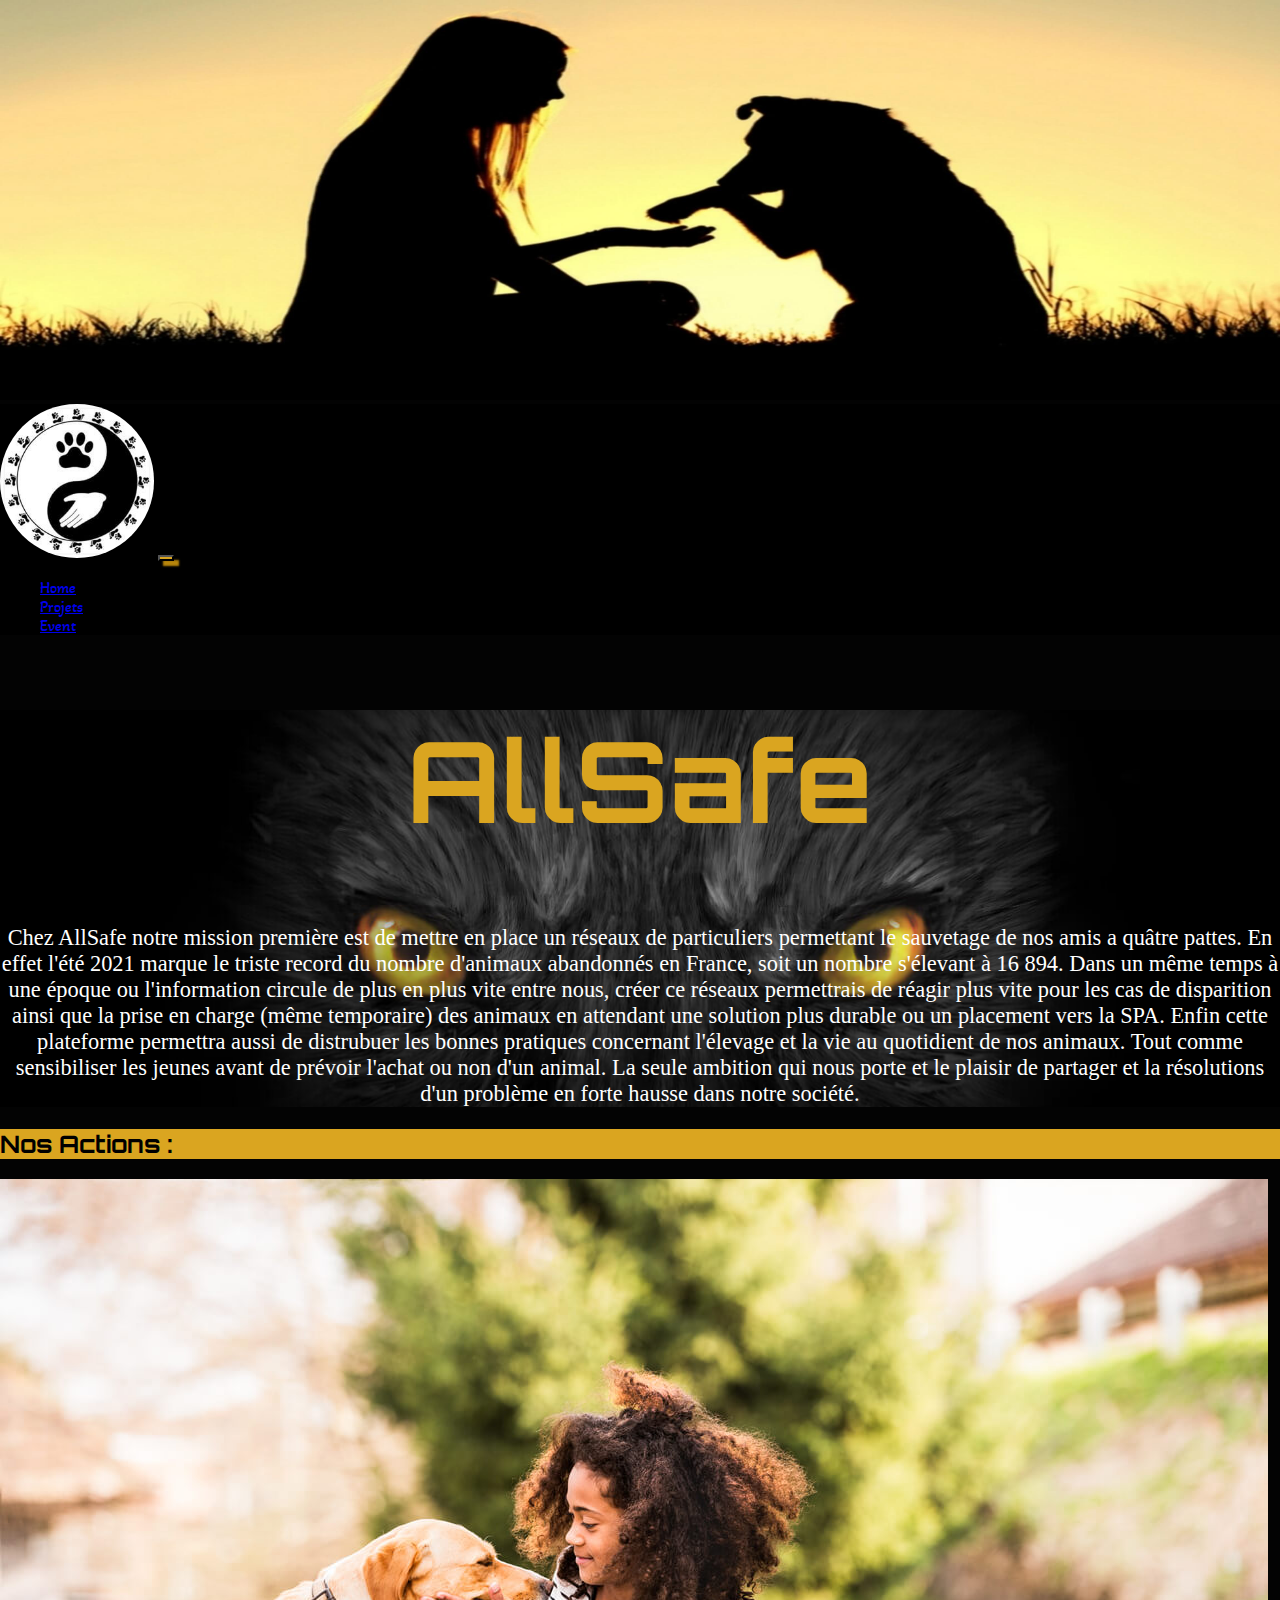
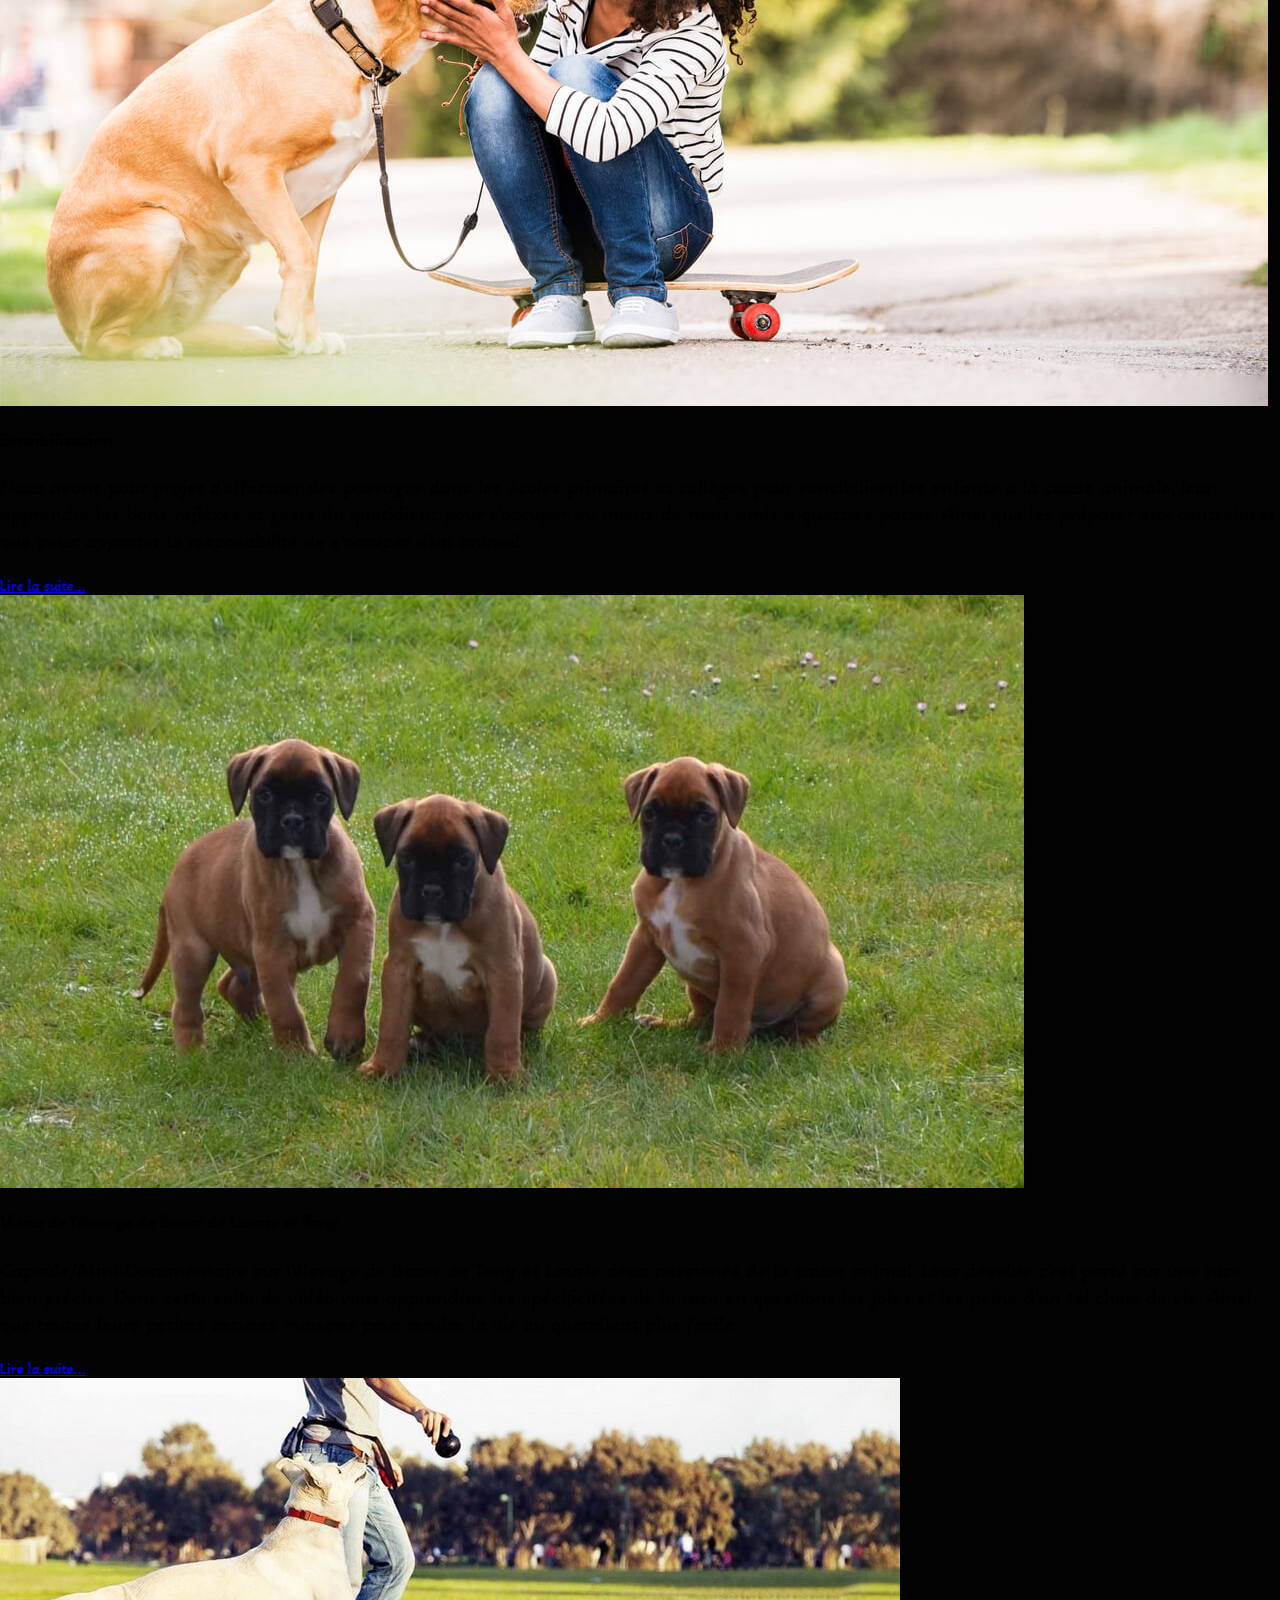
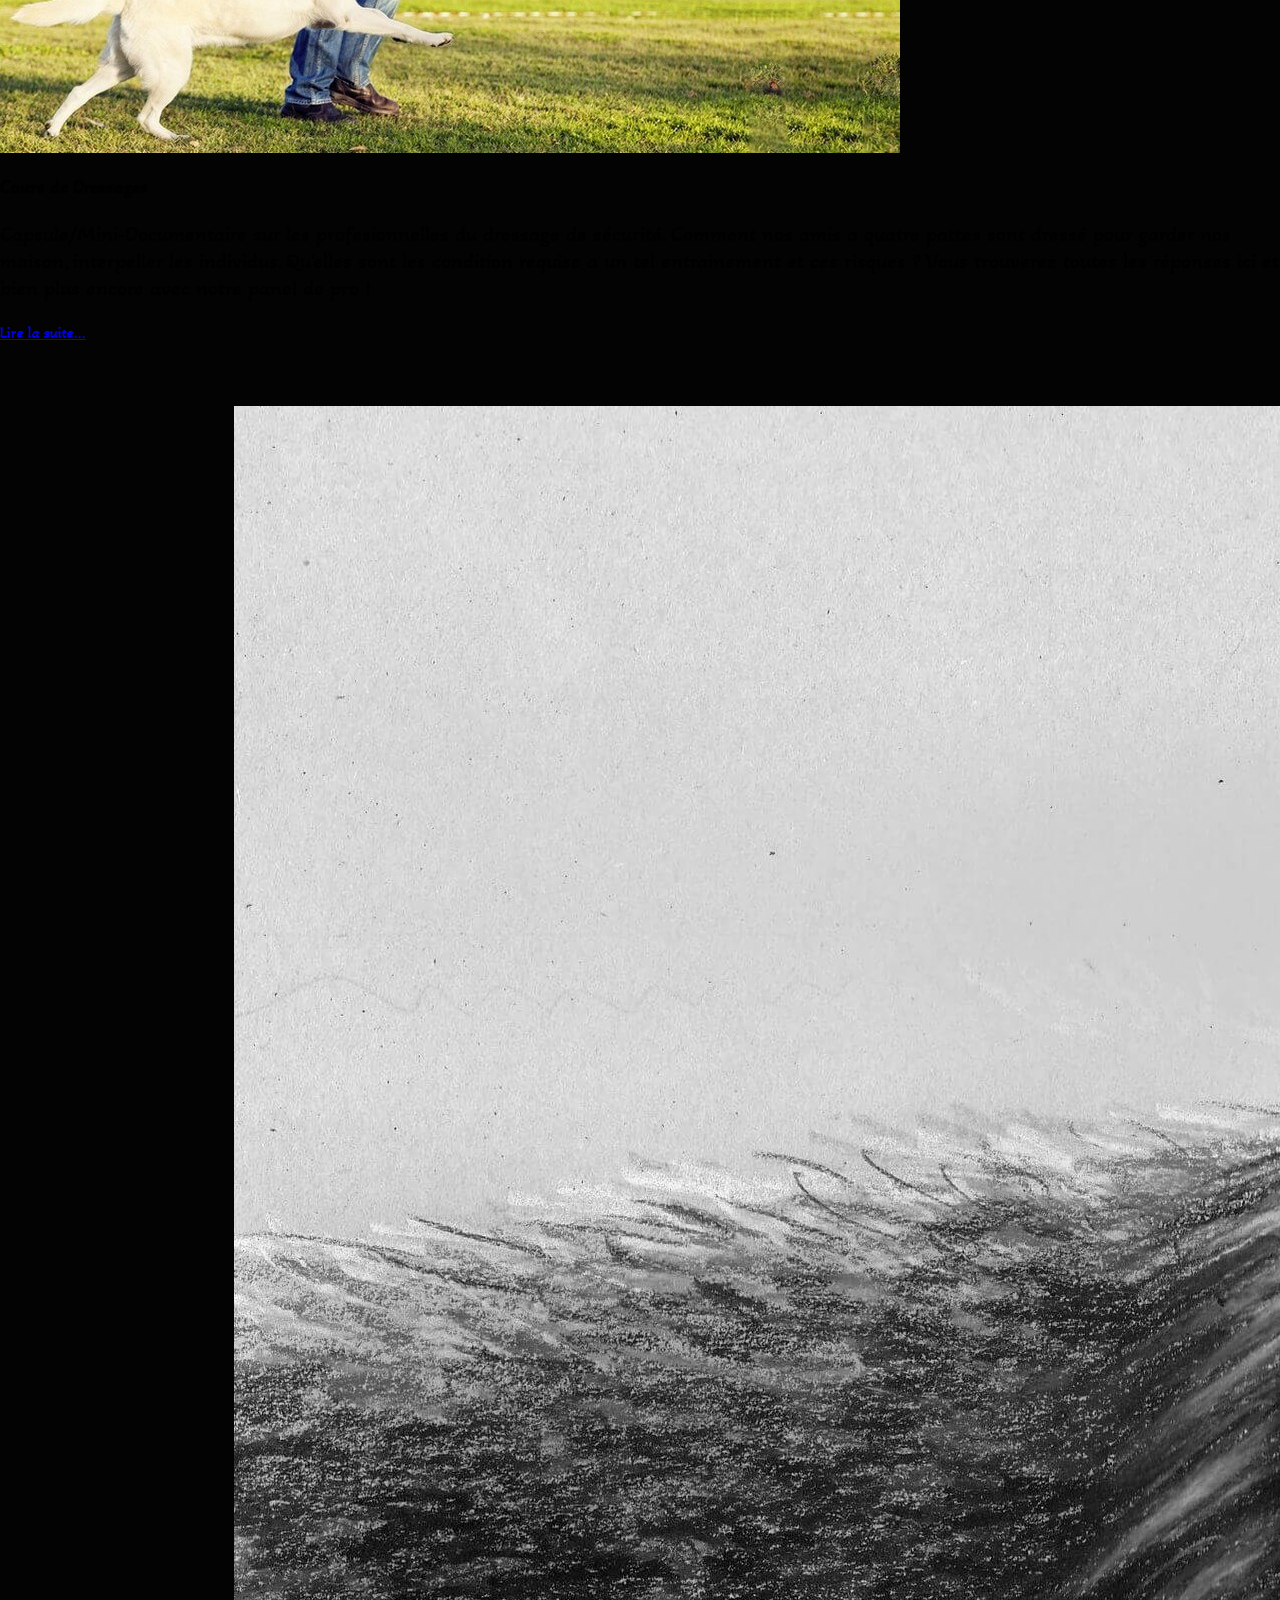
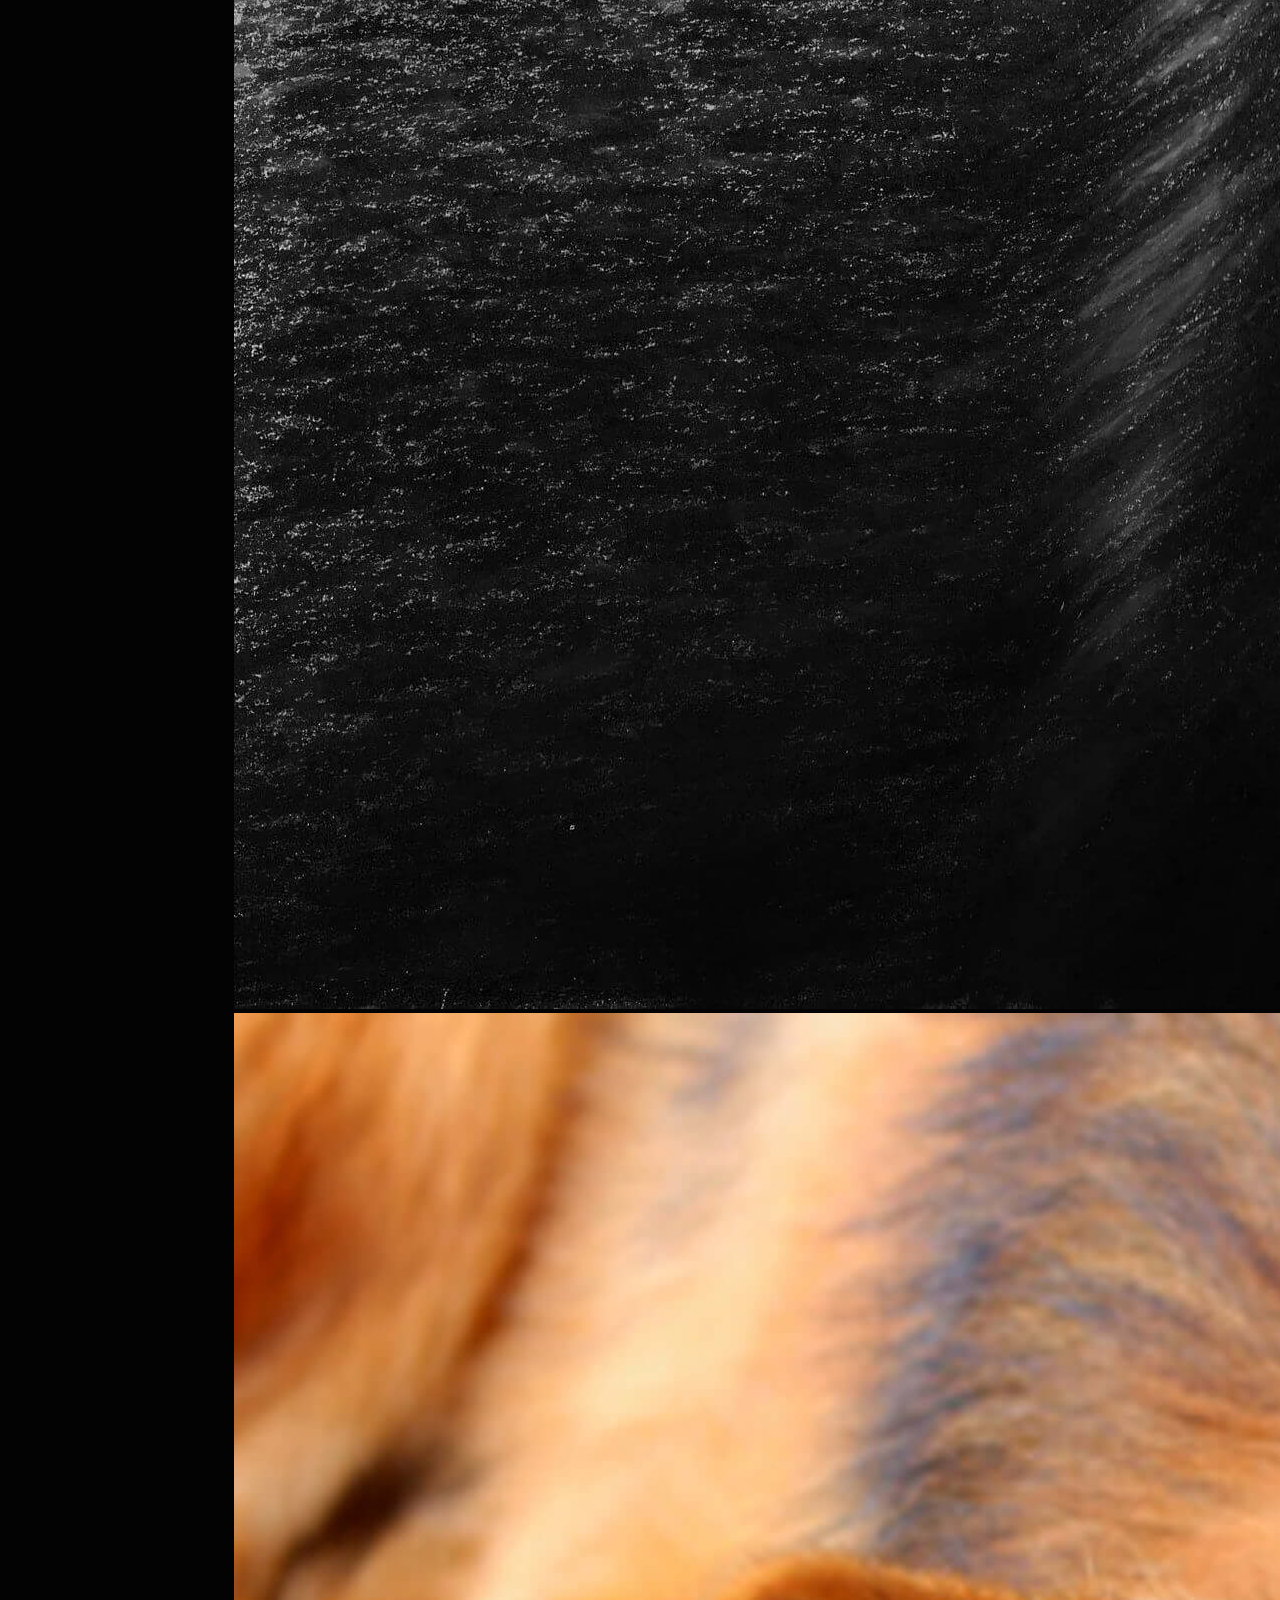
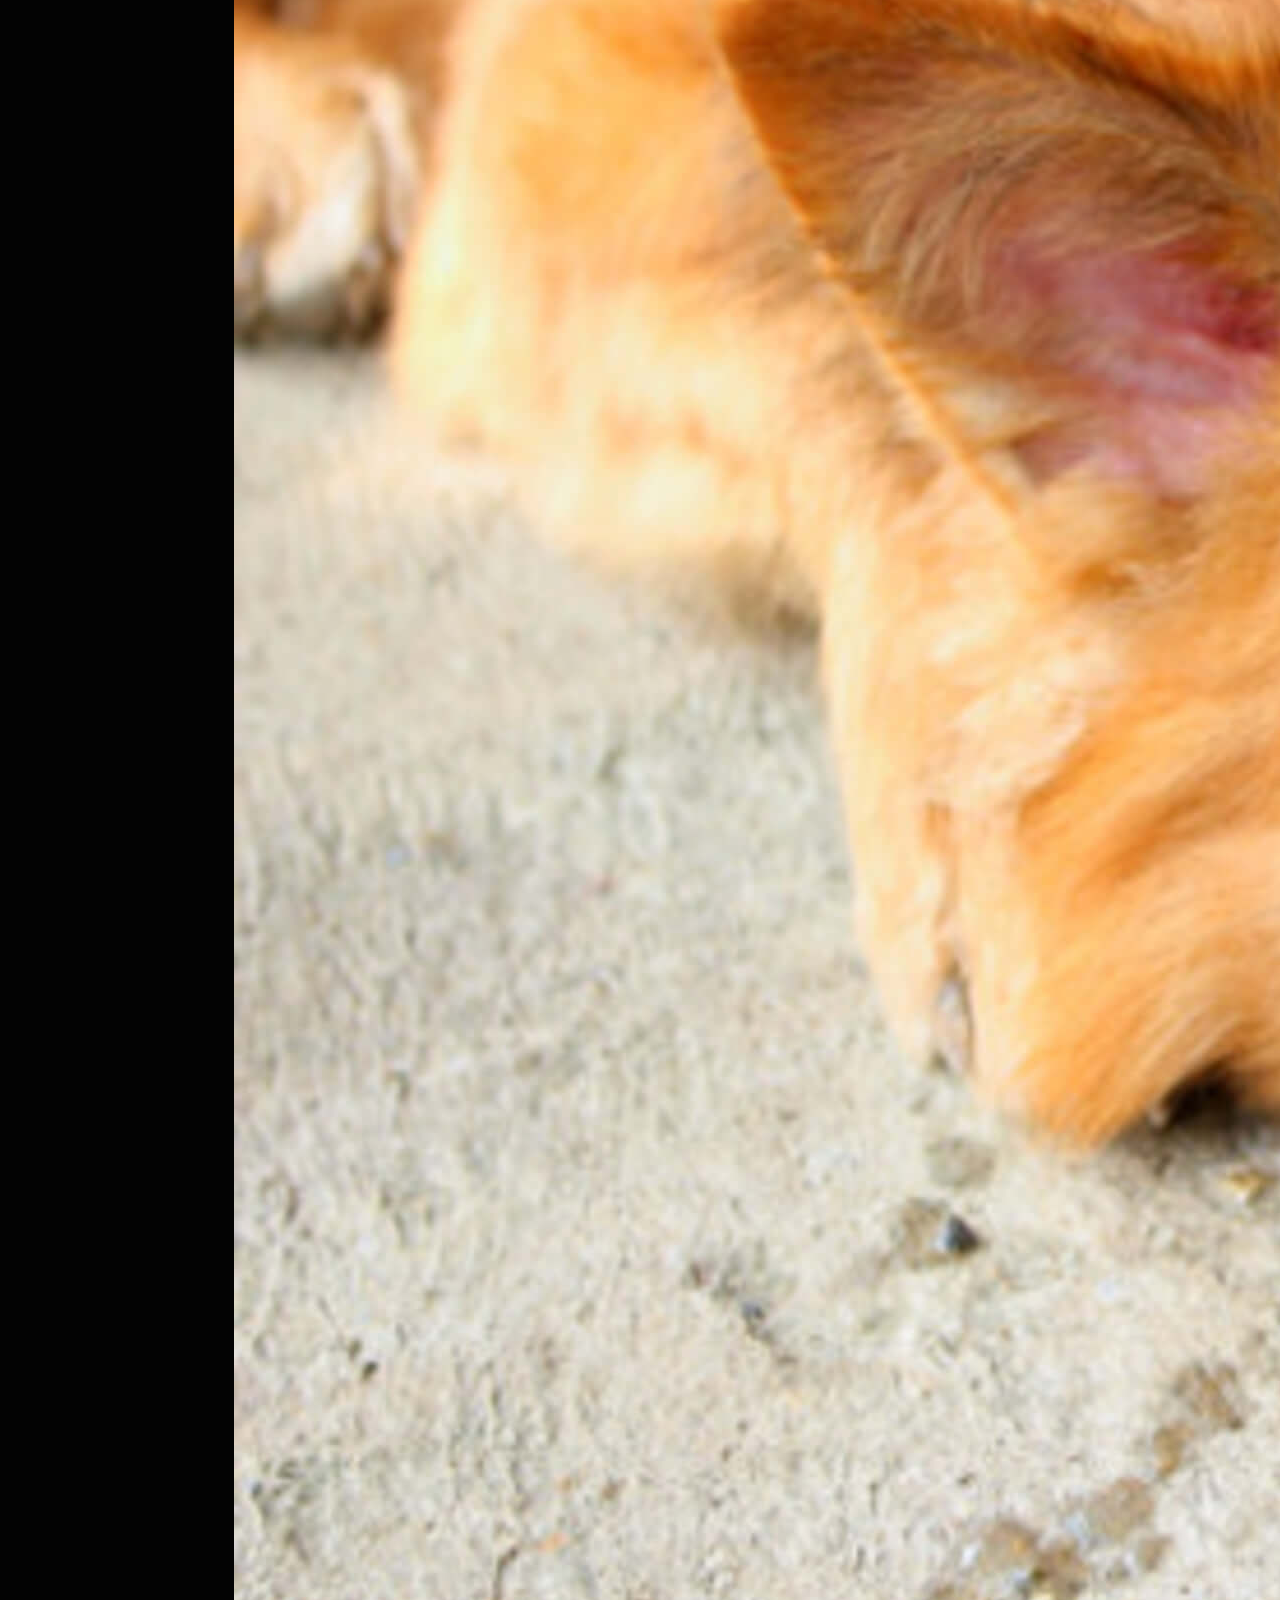
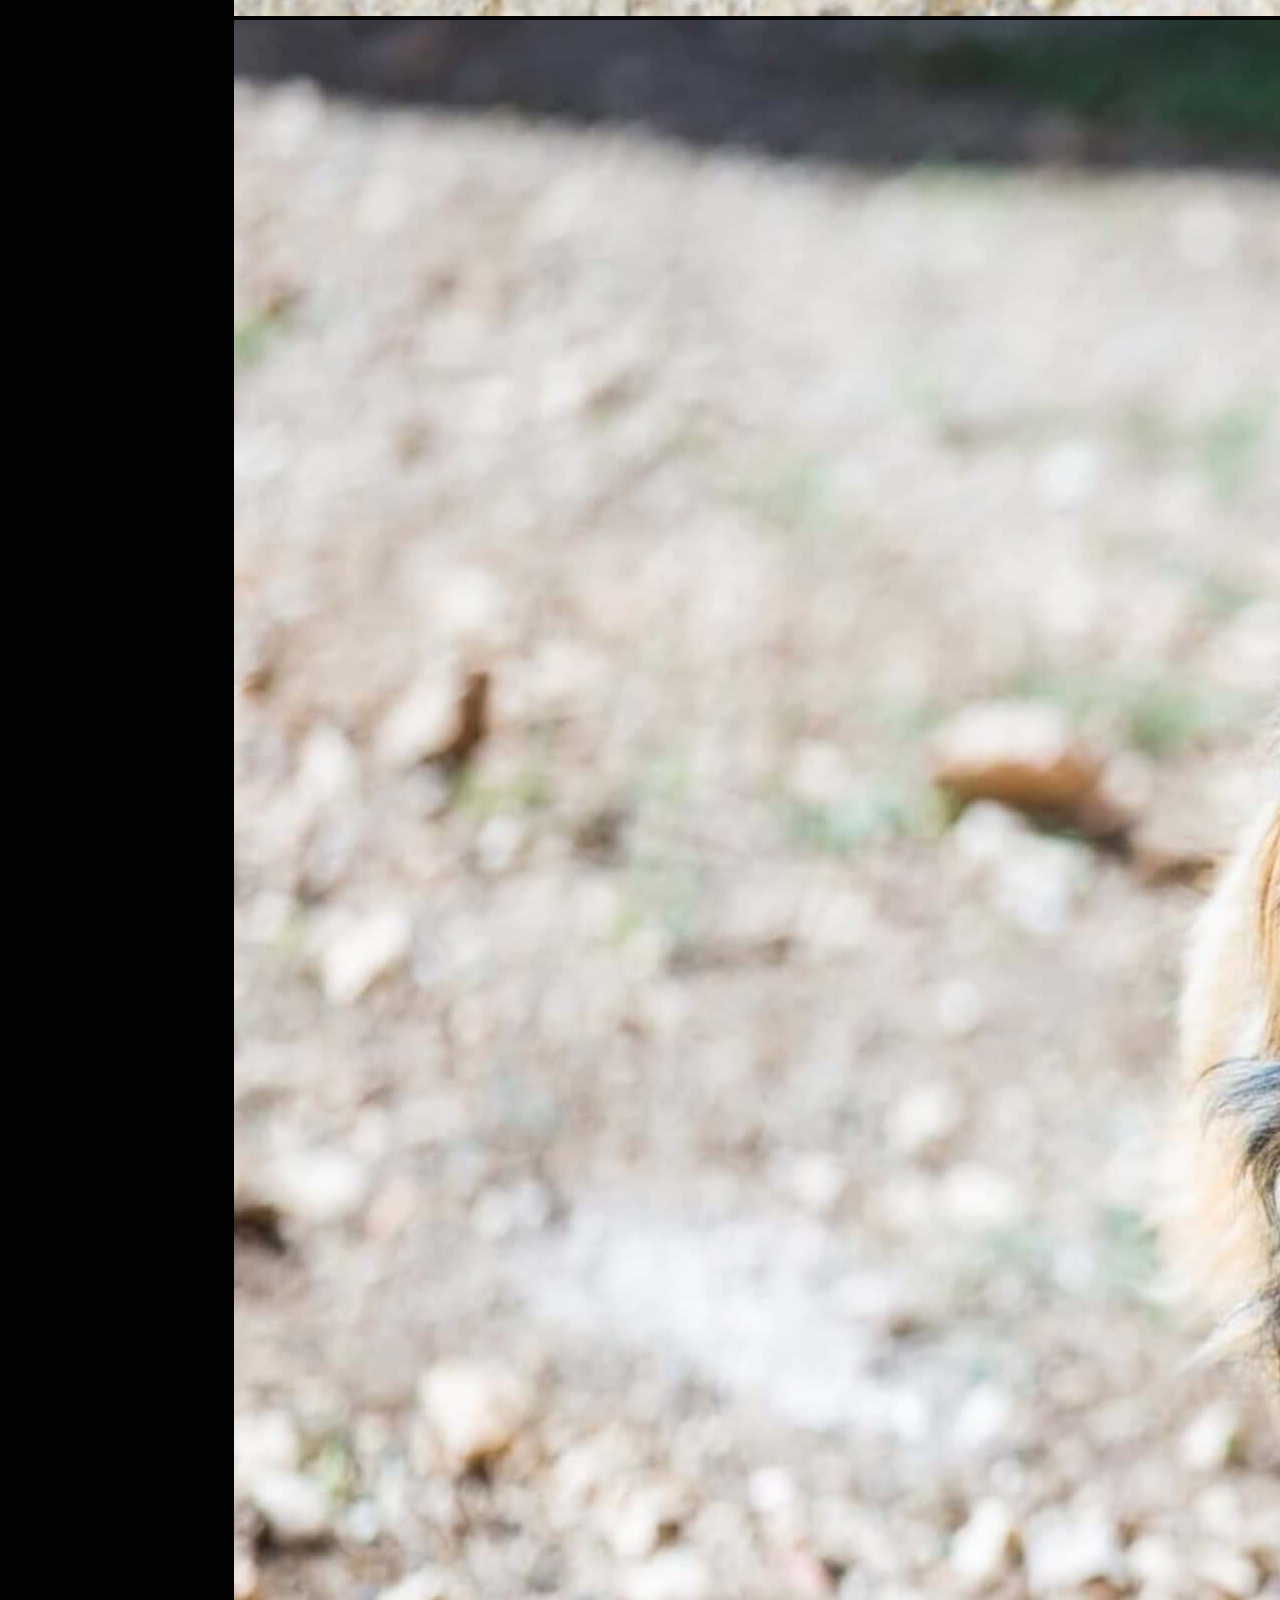
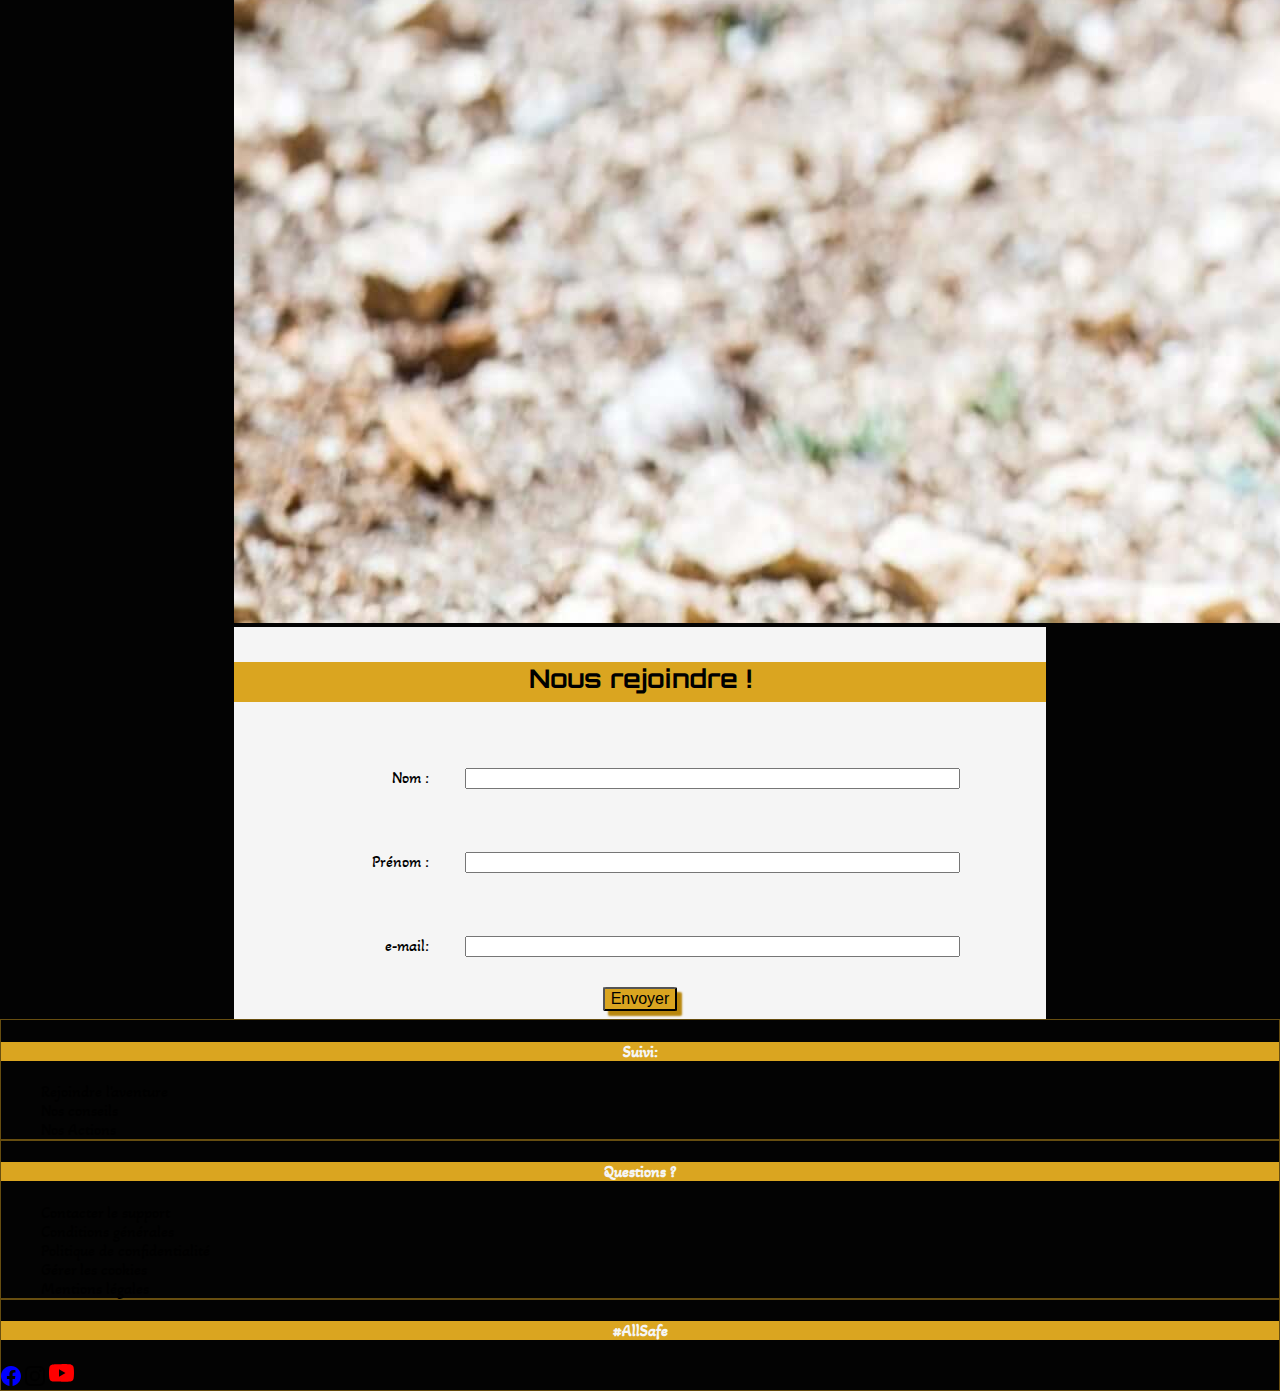
<file: index.html>
<!DOCTYPE html>
<html lang="fr">

<head>
    <meta charset="UTF-8">
    <meta http-equiv="X-UA-Compatible" content="IE=edge">
    <meta name="viewport" content="width=device-width, initial-scale=1.0">
    <title>AllSafe Associtiation</title>
    <meta name="description" content="Association de protection et mise en relation de particuliers pour la gestion des animaux de compagnie">
    <link href="https://cdn.jsdelivr.net/npm/bootstrap@5.1.3/dist/css/bootstrap.min.css" rel="stylesheet" integrity="sha384-1BmE4kWBq78iYhFldvKuhfTAU6auU8tT94WrHftjDbrCEXSU1oBoqyl2QvZ6jIW3" crossorigin="anonymous">
    <link href="style.css" rel="stylesheet" type="text/css">
</head>
<body>
    <header class="rounded-bottom m-0 p-0">
        <img class="banner rounded-top" src="img/bannière.jpg" alt="Photo">
            <nav class="navbar navbar-dark pt-1 mt-0 navbar-expand-lg rounded-bottom navStyle fixed-top">
                <div class="logo d-flex m-1">
                    <img src="img/logo1.jpg" alt="logo" class="rounded-circle">
                    <button type="button" class="navbar-toggler m-1" data-bs-toggle="collapse"
                        data-bs-target="#navbarNavDropDown" aria-controls="navbarNavDropDown" aria-expanded="false"
                        aria-label="Toggle navigation">
                        <span class="navbar-toggler-icon"></span>
                    </button>
                </div>
            <div class="collapse navbar-collapse" data-target="navbar-collaspe" data-toggle="collapse"
                id="navbarNavDropDown">
                <ul class="navbar-nav  text-center">
                    <li class="nav-item">
                        <a href="#" class="nav-link active">Home</a>
                    </li>
                    <li class="nav-item">
                        <a href="Participation.html" class="nav-link">Projets</a>
                    </li>
                    <li class="nav-item">
                        <a href="Event.html" class="nav-link">Event</a>
                    </li>
                </ul>
            </div>
        </nav>
    </header>
    <div class="d-flex justify-content-center">
        <main class="col-md-8 rounded">
            <div class="bg-light intro rounded p-2">
                <h1>AllSafe</h1>
                <p>Chez AllSafe notre mission première est de mettre en place un réseaux de particuliers permettant le
                    sauvetage de nos amis a quâtre pattes.
                    En effet l'été 2021 marque le triste record du nombre d'animaux abandonnés en France, soit un nombre
                    s'élevant à 16 894.
                    Dans un même temps à une époque ou l'information circule de plus en plus vite entre nous, créer ce
                    réseaux permettrais de réagir plus vite
                    pour les cas de disparition ainsi que la prise en charge (même temporaire) des animaux en attendant
                    une solution plus durable ou un placement
                    vers la SPA. Enfin cette plateforme permettra aussi de distrubuer les bonnes pratiques concernant
                    l'élevage et la vie au quotidient de nos animaux.
                    Tout comme sensibiliser les jeunes avant de prévoir l'achat ou non d'un animal. La seule ambition
                    qui nous porte et le plaisir de partager et la
                    résolutions d'un problème en forte hausse dans notre société.
                </p>
            </div>
            <h2 class="text-center">Nos Actions :</h2>
            <div>
                <div class="card m-2 p-0">
                    <img src="img/enfant_et_chien.jpg" alt="enfant" class="card-img-top" style="min-height: auto">
                    <div class="card-body">
                        <h3 class="card-title">Sensibilisation</h3>
                        <p>Nous avons pour projet d'effectuer des passages dans les écoles primaires et collèges pour
                            sensibiliser
                            les enfants a la cause animale, leur apprendre les bons reflèxes et geste du quotidient pour
                            s'occuper
                            au mieux de nous amis a quattres pattes. Ainsi que les préparer aux contraintes que peux
                            apporter la resposabilité de s'occuper d'un animal.
                        </p>
                        <a href="#" class="btn bg-warning">Lire la suite...</a>
                    </div>
                </div>
            </div>
            <div>
                <div class="card m-2">
                    <img src="img/boxer.jpg" alt="Boxer" class="card-img-top">
                    <div class="card-body">
                        <h3 class="card-title">Visite de l'élevage de Boxer de Laurie et Tony</h3>
                        <p>Capsule/Mini-Documentaire sur l'élevage de Boxer de Tony et Laurie deux passionés de la cause
                            animal.
                            Leur dévolue c'est porté sur une race bien précise.
                            Dans cette suite de vidéo vous apprendrez les spécificitées de la race en questions les
                            joies et les peine d'un tel choix de vie.
                            Ainsi que toutes leurs petites astuces maisons pour rendre la vie au quotidient plus facile
                        </p>
                        <a href="#" class="btn bg-warning">Lire la suite...</a>
                    </div>
                </div>
            </div>
            <div>
                <div class="card ms-2 me-2">
                    <img src="img/dressage-chien.jpg" alt="dressage" class="card-img-top">
                    <div class="card-body">
                        <h3 class="card-title">Cours de Dressages</h3>
                        <p>Capsule/Mini-Documentaire sur les profesionnelles du dressage de sécurité.
                            Comment nos amis a quatre pattes sont dressé pour garder nos maison, interpeller les
                            individus.
                            Qu'elles sont les condition requise a un tel entrainement et ces risques ?
                            Vous trouverez toutes les réponses ici et bien plus encore avec notre panel de pro !
                        </p>
                        <a href="#" class="btn bg-warning">Lire la suite...</a>
                    </div>
                </div>
            </div>
        </main>
    </div>
    </div>
    <div class="backForm">
        <div id="carouselExampleFade" class="carousel slide carousel-fade" data-bs-ride="carousel">
            <div class="carousel-inner">
                <div class="carousel-item active">
                    <img src="img/blackwolf.jpg" class="d-block w-100" alt="...">
                </div>
                <div class="carousel-item">
                    <img src="img/chien-triste.jpg" class="d-block w-100" alt="...">
                </div>
                <div class="carousel-item">
                    <img src="img/chienspa.jpg" class="d-block w-100" alt="...">
                </div>
            </div>
        </div>
        <div class="formulaire">
            <h4>Nous rejoindre !</h4>
            <form action="/rejoindre-AllSafe" method="post">
                <div>
                    <label for="name">Nom :</label>
                    <input type="text" id="name" name="user_name">
                </div>
                <div>
                    <label for="name">Prénom :</label>
                    <input type="text" id="name" name="user_name">
                </div>
                <div>
                    <label for="mail">e-mail:</label>
                    <input type="email" id="mail" name="user_mail">
                </div>
                <div class="nousRejoindre">
                    <button>Envoyer</button>
                </div>
            </form>
        </div>
    </div>
    <footer class="bg-light pt-2 pb-0 d-flex text-center">
        <div class="col-4">
            <h4>Suivi:</h4>
            <ul>
                <li>
                    <a href="#">Rejoindre l'aventure</a>
                </li>
                <li>
                    <a href="#">Nos conseils</a>
                </li>
                <li>
                    <a href="#">Nos Actions</a>
                </li>
            </ul>
        </div>
        <div class="col-4">
            <h4>Questions ?</h4>
            <ul>
                <li>
                    <a href="#">Contacter le support</a>
                </li>
                <li>
                    <a href="#">Conditions générales</a>
                </li>
                <li>
                    <a href="#">Politique de confidentialité</a>
                </li>
                <li>
                    <a href="#">Gérer les cookies</a>
                </li>
                <li>
                    <a href="#">Mentions légales</a>
                </li>
            </ul>
        </div>
        <div class="col-4">
            <h4>#AllSafe</h4>
            <a href="#">
                <svg xmlns="http://www.w3.org/2000/svg" width="20" height="20" fill="blue" class="bi bi-facebook" viewBox="0 0 16 16"><path d="M16 8.049c0-4.446-3.582-8.05-8-8.05C3.58 0-.002 3.603-.002 8.05c0 4.017 2.926 7.347 6.75 7.951v-5.625h-2.03V8.05H6.75V6.275c0-2.017 1.195-3.131 3.022-3.131.876 0 1.791.157 1.791.157v1.98h-1.009c-.993 0-1.303.621-1.303 1.258v1.51h2.218l-.354 2.326H9.25V16c3.824-.604 6.75-3.934 6.75-7.951z" /></svg>
            </a>
            <a href="#">
                <svg xmlns="http://www.w3.org/2000/svg" width="20" height="20" fill="currentColor" class="bi bi-instagram" viewBox="0 0 16 16"><path d="M8 0C5.829 0 5.556.01 4.703.048 3.85.088 3.269.222 2.76.42a3.917 3.917 0 0 0-1.417.923A3.927 3.927 0 0 0 .42 2.76C.222 3.268.087 3.85.048 4.7.01 5.555 0 5.827 0 8.001c0 2.172.01 2.444.048 3.297.04.852.174 1.433.372 1.942.205.526.478.972.923 1.417.444.445.89.719 1.416.923.51.198 1.09.333 1.942.372C5.555 15.99 5.827 16 8 16s2.444-.01 3.298-.048c.851-.04 1.434-.174 1.943-.372a3.916 3.916 0 0 0 1.416-.923c.445-.445.718-.891.923-1.417.197-.509.332-1.09.372-1.942C15.99 10.445 16 10.173 16 8s-.01-2.445-.048-3.299c-.04-.851-.175-1.433-.372-1.941a3.926 3.926 0 0 0-.923-1.417A3.911 3.911 0 0 0 13.24.42c-.51-.198-1.092-.333-1.943-.372C10.443.01 10.172 0 7.998 0h.003zm-.717 1.442h.718c2.136 0 2.389.007 3.232.046.78.035 1.204.166 1.486.275.373.145.64.319.92.599.28.28.453.546.598.92.11.281.24.705.275 1.485.039.843.047 1.096.047 3.231s-.008 2.389-.047 3.232c-.035.78-.166 1.203-.275 1.485a2.47 2.47 0 0 1-.599.919c-.28.28-.546.453-.92.598-.28.11-.704.24-1.485.276-.843.038-1.096.047-3.232.047s-2.39-.009-3.233-.047c-.78-.036-1.203-.166-1.485-.276a2.478 2.478 0 0 1-.92-.598 2.48 2.48 0 0 1-.6-.92c-.109-.281-.24-.705-.275-1.485-.038-.843-.046-1.096-.046-3.233 0-2.136.008-2.388.046-3.231.036-.78.166-1.204.276-1.486.145-.373.319-.64.599-.92.28-.28.546-.453.92-.598.282-.11.705-.24 1.485-.276.738-.034 1.024-.044 2.515-.045v.002zm4.988 1.328a.96.96 0 1 0 0 1.92.96.96 0 0 0 0-1.92zm-4.27 1.122a4.109 4.109 0 1 0 0 8.217 4.109 4.109 0 0 0 0-8.217zm0 1.441a2.667 2.667 0 1 1 0 5.334 2.667 2.667 0 0 1 0-5.334z" /></svg>
            </a>
            <a href="#">
                <svg xmlns="http://www.w3.org/2000/svg" width="25" height="25" fill="red" class="bi bi-youtube" viewBox="0 0 16 16"><path d="M8.051 1.999h.089c.822.003 4.987.033 6.11.335a2.01 2.01 0 0 1 1.415 1.42c.101.38.172.883.22 1.402l.01.104.022.26.008.104c.065.914.073 1.77.074 1.957v.075c-.001.194-.01 1.108-.082 2.06l-.008.105-.009.104c-.05.572-.124 1.14-.235 1.558a2.007 2.007 0 0 1-1.415 1.42c-1.16.312-5.569.334-6.18.335h-.142c-.309 0-1.587-.006-2.927-.052l-.17-.006-.087-.004-.171-.007-.171-.007c-1.11-.049-2.167-.128-2.654-.26a2.007 2.007 0 0 1-1.415-1.419c-.111-.417-.185-.986-.235-1.558L.09 9.82l-.008-.104A31.4 31.4 0 0 1 0 7.68v-.123c.002-.215.01-.958.064-1.778l.007-.103.003-.052.008-.104.022-.26.01-.104c.048-.519.119-1.023.22-1.402a2.007 2.007 0 0 1 1.415-1.42c.487-.13 1.544-.21 2.654-.26l.17-.007.172-.006.086-.003.171-.007A99.788 99.788 0 0 1 7.858 2h.193zM6.4 5.209v4.818l4.157-2.408L6.4 5.209z" /></svg>
            </a>
        </div>
    </footer>

<script src="https://cdn.jsdelivr.net/npm/bootstrap@5.1.3/dist/js/bootstrap.bundle.min.js" integrity="sha384-ka7Sk0Gln4gmtz2MlQnikT1wXgYsOg+OMhuP+IlRH9sENBO0LRn5q+8nbTov4+1p" crossorigin="anonymous"></script>
</body>

</html>
</file>
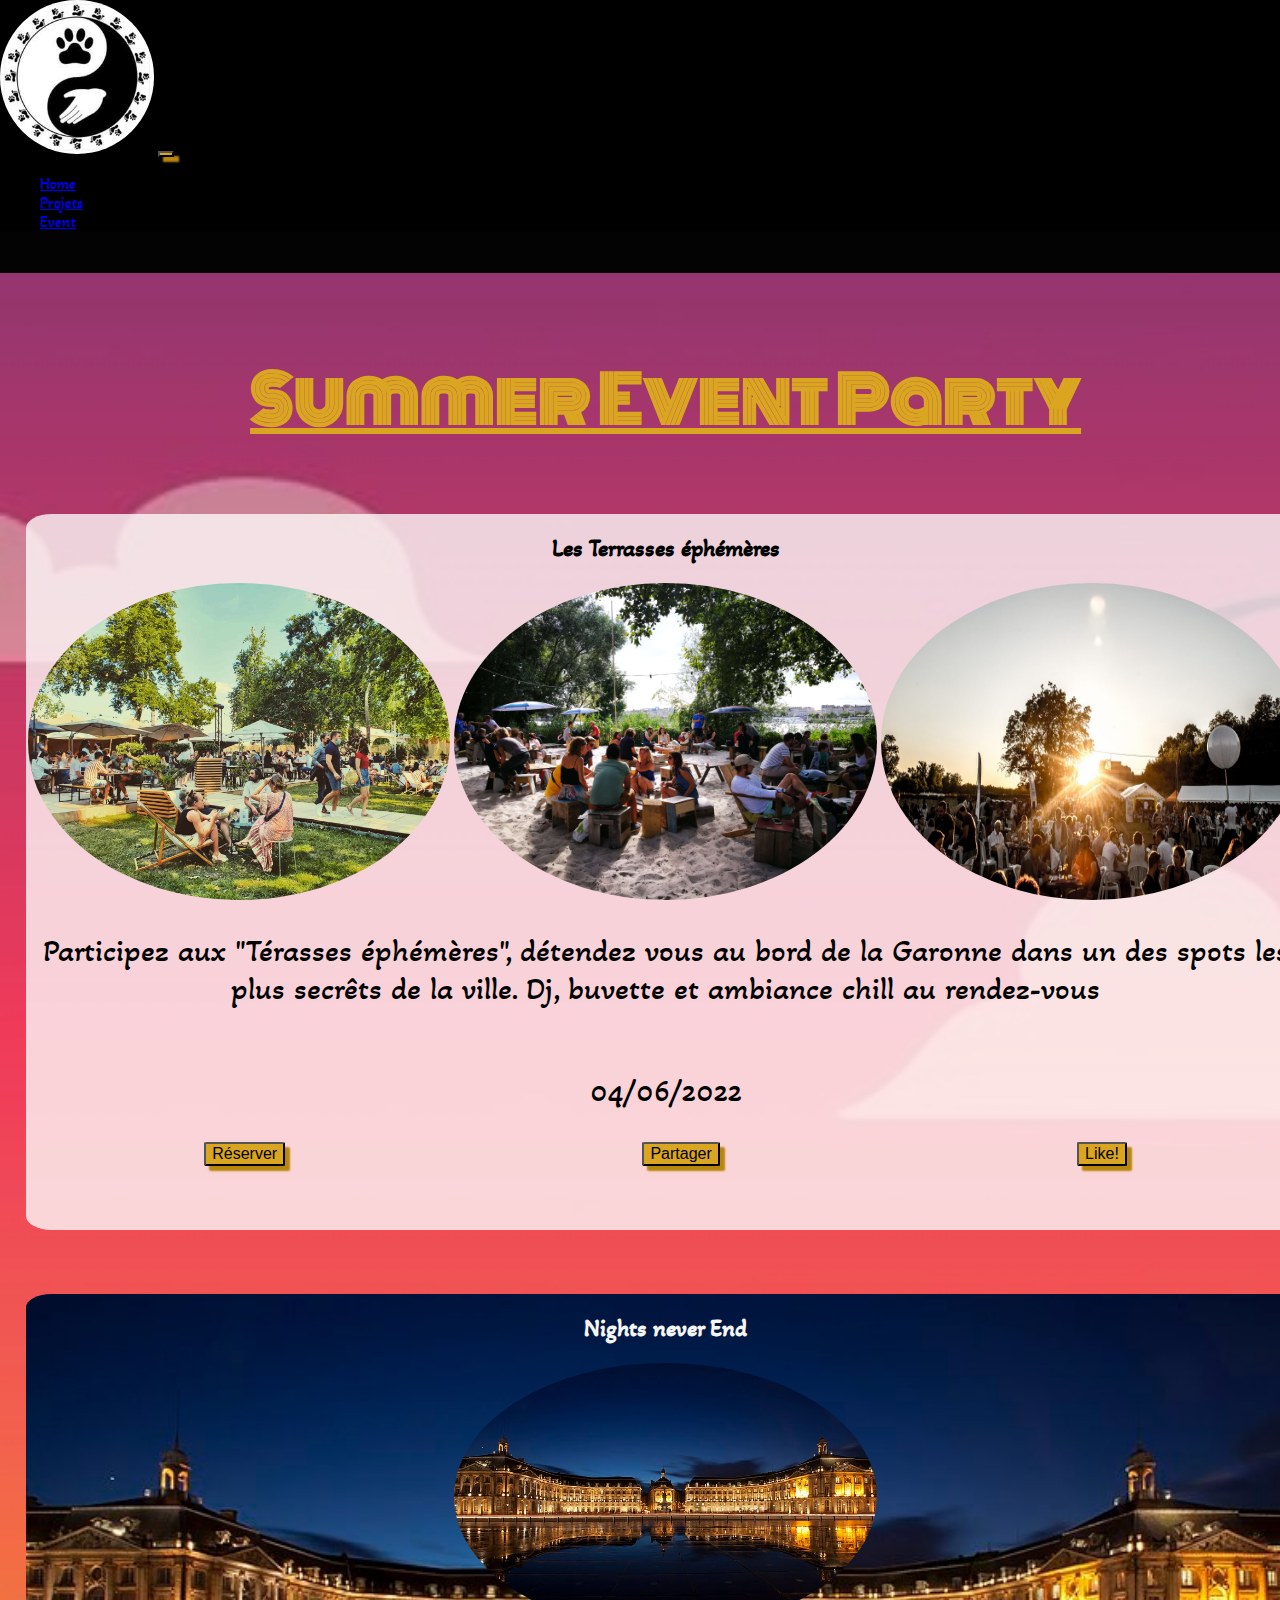
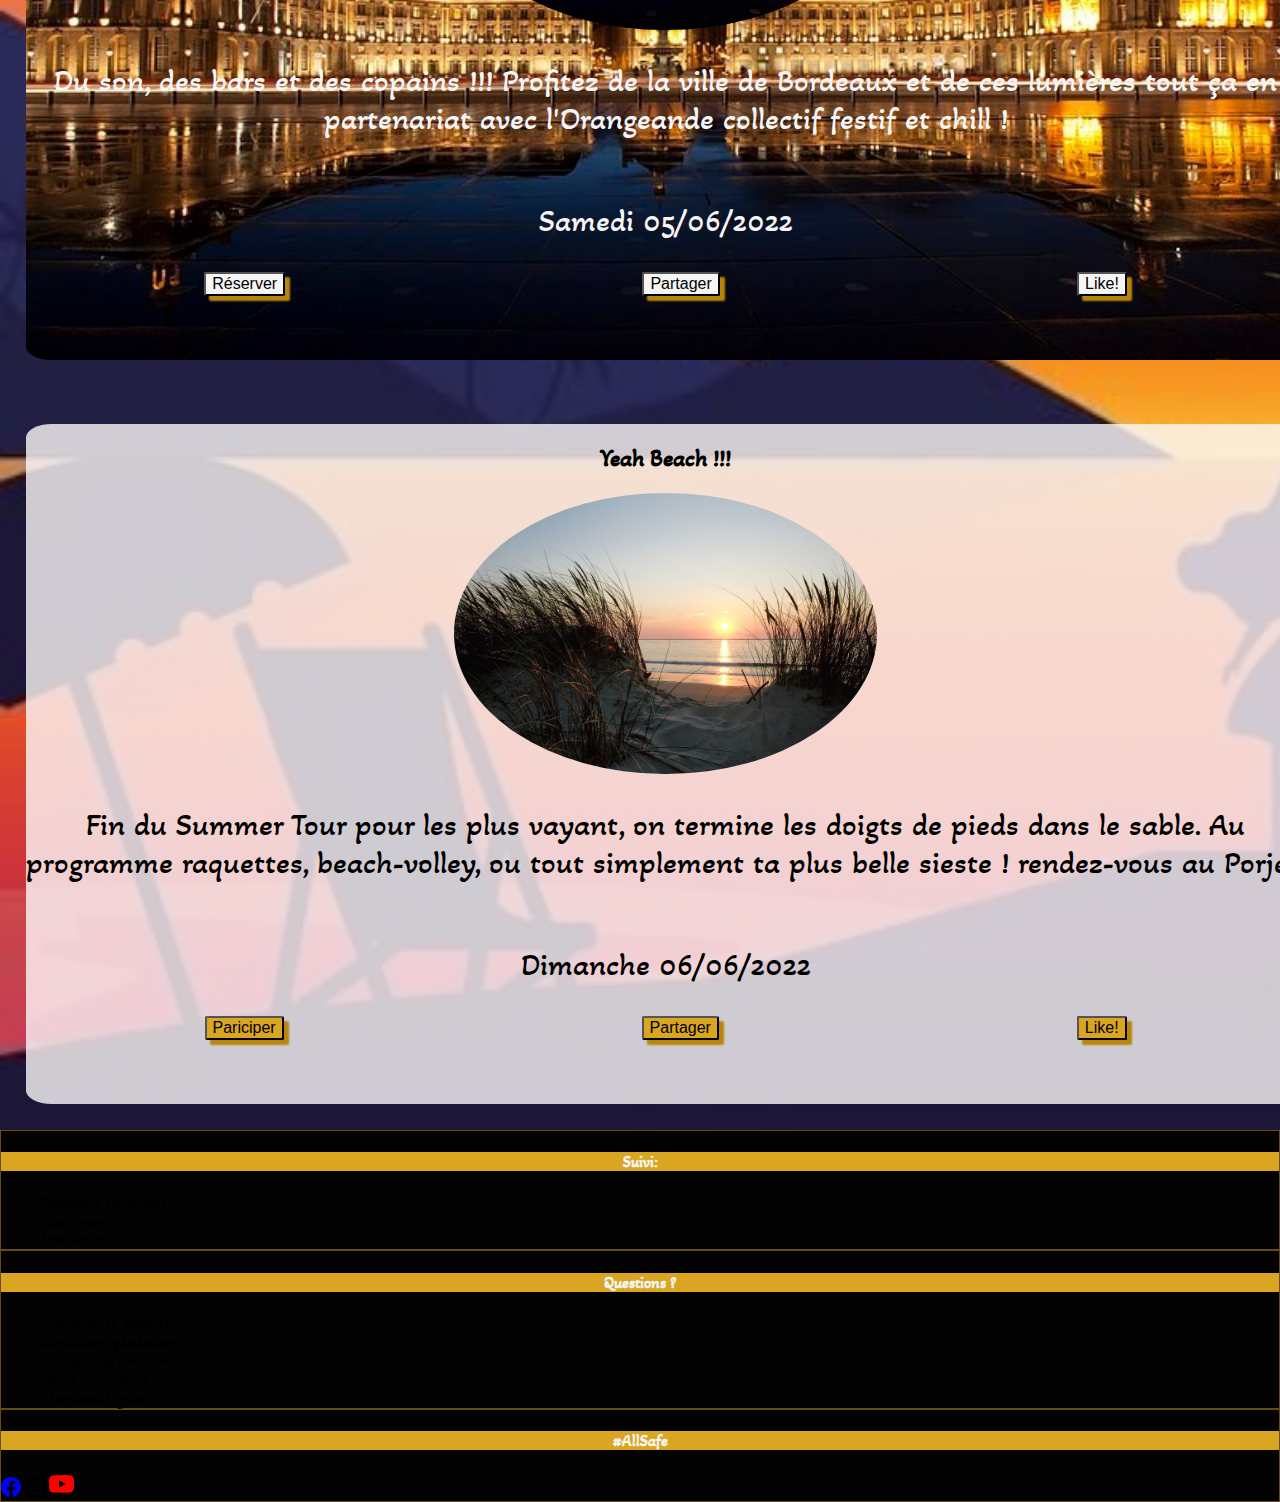
<file: Event.html>
<!DOCTYPE html>
<html lang="fr">

<head>
    <meta charset="UTF-8">
    <meta http-equiv="X-UA-Compatible" content="IE=edge">
    <meta name="viewport" content="width=device-width, initial-scale=1.0">
    <title>AllSafe Association - Nos évenements a venir</title>
    <meta name="description"content="Dans le but de développer notre associations et de vous rencontrer, participez a nos évenements">
    <link href="https://cdn.jsdelivr.net/npm/bootstrap@5.1.3/dist/css/bootstrap.min.css" rel="stylesheet"integrity="sha384-1BmE4kWBq78iYhFldvKuhfTAU6auU8tT94WrHftjDbrCEXSU1oBoqyl2QvZ6jIW3" crossorigin="anonymous">
    <link href="style.css" rel="stylesheet" type="text/css">
</head>
<body>
    <header class="rounded-bottom m-0 p-0">
        <nav class="navbar navbar-dark p-1 mt-0 navbar-expand-lg rounded-bottom navStyle">
            <div class="logo d-flex m-1">
                <img src="img/logo1.jpg" alt="logo" class="rouded-circle">
                <button type="button" class="navbar-toggler m-1" data-bs-toggle="collapse"
                    data-bs-target="#navbarNavDropDown" aria-controls="navbarNavDropDown" aria-expanded="false"
                    aria-label="Toggle navigation">
                    <span class="navbar-toggler-icon"></span>
                </button>
            </div>
            <div class="collapse navbar-collapse" data-target="navbar-collaspe" data-toggle="collapse"
                id="navbarNavDropDown">
                <ul class="navbar-nav  text-center">
                    <li class="nav-item">
                        <a href="index.html" class="nav-link">Home</a>
                    </li>
                    <li class="nav-item">
                        <a href="Participation.html" class="nav-link">Projets</a>
                    </li>
                    <li class="nav-item">
                        <a href="#" class="nav-link active">Event</a>
                    </li>
                </ul>
            </div>
        </nav>
    </header>
    <div class="eventContent">
        <h1>Summer Event Party</h1>
        <div class="eventCards cardNumber1">
            <h2>Les Terrasses éphémères</h2>
            <div class="vitrine">
                <img src="img/summerBdx.jpeg" alt="Bordeaux été">
                <img src="img/barSummer.jpg" alt="Bordeaux bar">
                <img src="img/barSummer2.jpg" alt="Bordeaux bar">
            </div>
            <p>Participez aux "Térasses éphémères", détendez vous au bord de la Garonne dans un des spots les plus secrêts
                de la ville. Dj, buvette et ambiance chill au rendez-vous
            </p>
            <p class="eventDate"><time datetime="2022-06-04">04/06/2022</time></p>
            <div class="eventBuy">
                <button>Réserver</button>
                <button>Partager</button>
                <button>Like!</button>
            </div>
        </div>
        <div class="eventCards cardNumber2">
            <h2>Nights never End</h2>
            <img src="img/summerNight.jpg" alt="Bordeaux Nuit">
            <p>Du son, des bars et des copains !!! Profitez de la ville de Bordeaux et de ces lumières tout ça en
                partenariat avec l'Orangeande collectif festif et chill !
            </p>
            <p class="eventDate"><time datetime="2022-06-05">Samedi 05/06/2022</time></p>
            <div class="eventBuy">
                <button>Réserver</button>
                <button>Partager</button>
                <button>Like!</button>
            </div>
        </div>
        <div class="eventCards cardNumber3">
            <h2>Yeah Beach !!!</h2>
            <img src="img/summerBeach.jpg" alt="Bordeaux Plage">
            <p>Fin du Summer Tour pour les plus vayant, on termine les doigts de pieds dans le sable. Au programme
                raquettes, beach-volley, ou tout simplement ta plus belle sieste ! rendez-vous au Porje !
            </p>
            <p class="eventDate"><time datetime="2022-06-06">Dimanche 06/06/2022</time></p>
            <div class="eventBuy">
                <button>Pariciper</button>
                <button>Partager</button>
                <button>Like!</button>
            </div>
        </div>
    </div>
    <footer class="bg-light pt-2 pb-0 d-flex text-center">
        <div class="col-4">
            <h4>Suivi:</h4>
            <ul>
                <li>
                    <a href="#">Rejoindre l'aventure</a>
                </li>
                <li>
                    <a href="#">Nos conseils</a>
                </li>
                <li>
                    <a href="#">Nos Actions</a>
                </li>
            </ul>
        </div>
        <div class="col-4">
            <h4>Questions ?</h4>
            <ul>
                <li>
                    <a href="#">Contacter le support</a>
                </li>
                <li>
                    <a href="#">Conditions générales</a>
                </li>
                <li>
                    <a href="#">Politique de confidentialité</a>
                </li>
                <li>
                    <a href="#">Gérer les cookies</a>
                </li>
                <li>
                    <a href="#">Mentions légales</a>
                </li>
            </ul>
        </div>
        <div class="col-4">
            <h4>#AllSafe</h4>
            <a href="#">
                <svg xmlns="http://www.w3.org/2000/svg" width="20" height="20" fill="blue" class="bi bi-facebook"
                    viewBox="0 0 16 16">
                    <path
                        d="M16 8.049c0-4.446-3.582-8.05-8-8.05C3.58 0-.002 3.603-.002 8.05c0 4.017 2.926 7.347 6.75 7.951v-5.625h-2.03V8.05H6.75V6.275c0-2.017 1.195-3.131 3.022-3.131.876 0 1.791.157 1.791.157v1.98h-1.009c-.993 0-1.303.621-1.303 1.258v1.51h2.218l-.354 2.326H9.25V16c3.824-.604 6.75-3.934 6.75-7.951z" />
                </svg>
            </a>
            <a href="#">
                <svg xmlns="http://www.w3.org/2000/svg" width="20" height="20" fill="currentColor"
                    class="bi bi-instagram" viewBox="0 0 16 16">
                    <path
                        d="M8 0C5.829 0 5.556.01 4.703.048 3.85.088 3.269.222 2.76.42a3.917 3.917 0 0 0-1.417.923A3.927 3.927 0 0 0 .42 2.76C.222 3.268.087 3.85.048 4.7.01 5.555 0 5.827 0 8.001c0 2.172.01 2.444.048 3.297.04.852.174 1.433.372 1.942.205.526.478.972.923 1.417.444.445.89.719 1.416.923.51.198 1.09.333 1.942.372C5.555 15.99 5.827 16 8 16s2.444-.01 3.298-.048c.851-.04 1.434-.174 1.943-.372a3.916 3.916 0 0 0 1.416-.923c.445-.445.718-.891.923-1.417.197-.509.332-1.09.372-1.942C15.99 10.445 16 10.173 16 8s-.01-2.445-.048-3.299c-.04-.851-.175-1.433-.372-1.941a3.926 3.926 0 0 0-.923-1.417A3.911 3.911 0 0 0 13.24.42c-.51-.198-1.092-.333-1.943-.372C10.443.01 10.172 0 7.998 0h.003zm-.717 1.442h.718c2.136 0 2.389.007 3.232.046.78.035 1.204.166 1.486.275.373.145.64.319.92.599.28.28.453.546.598.92.11.281.24.705.275 1.485.039.843.047 1.096.047 3.231s-.008 2.389-.047 3.232c-.035.78-.166 1.203-.275 1.485a2.47 2.47 0 0 1-.599.919c-.28.28-.546.453-.92.598-.28.11-.704.24-1.485.276-.843.038-1.096.047-3.232.047s-2.39-.009-3.233-.047c-.78-.036-1.203-.166-1.485-.276a2.478 2.478 0 0 1-.92-.598 2.48 2.48 0 0 1-.6-.92c-.109-.281-.24-.705-.275-1.485-.038-.843-.046-1.096-.046-3.233 0-2.136.008-2.388.046-3.231.036-.78.166-1.204.276-1.486.145-.373.319-.64.599-.92.28-.28.546-.453.92-.598.282-.11.705-.24 1.485-.276.738-.034 1.024-.044 2.515-.045v.002zm4.988 1.328a.96.96 0 1 0 0 1.92.96.96 0 0 0 0-1.92zm-4.27 1.122a4.109 4.109 0 1 0 0 8.217 4.109 4.109 0 0 0 0-8.217zm0 1.441a2.667 2.667 0 1 1 0 5.334 2.667 2.667 0 0 1 0-5.334z" />
                </svg>
            </a>
            <a href="#">
                <svg xmlns="http://www.w3.org/2000/svg" width="25" height="25" fill="red" class="bi bi-youtube"
                    viewBox="0 0 16 16">
                    <path
                        d="M8.051 1.999h.089c.822.003 4.987.033 6.11.335a2.01 2.01 0 0 1 1.415 1.42c.101.38.172.883.22 1.402l.01.104.022.26.008.104c.065.914.073 1.77.074 1.957v.075c-.001.194-.01 1.108-.082 2.06l-.008.105-.009.104c-.05.572-.124 1.14-.235 1.558a2.007 2.007 0 0 1-1.415 1.42c-1.16.312-5.569.334-6.18.335h-.142c-.309 0-1.587-.006-2.927-.052l-.17-.006-.087-.004-.171-.007-.171-.007c-1.11-.049-2.167-.128-2.654-.26a2.007 2.007 0 0 1-1.415-1.419c-.111-.417-.185-.986-.235-1.558L.09 9.82l-.008-.104A31.4 31.4 0 0 1 0 7.68v-.123c.002-.215.01-.958.064-1.778l.007-.103.003-.052.008-.104.022-.26.01-.104c.048-.519.119-1.023.22-1.402a2.007 2.007 0 0 1 1.415-1.42c.487-.13 1.544-.21 2.654-.26l.17-.007.172-.006.086-.003.171-.007A99.788 99.788 0 0 1 7.858 2h.193zM6.4 5.209v4.818l4.157-2.408L6.4 5.209z" />
                </svg>
            </a>
        </div>
    </footer>
<script src="https://cdn.jsdelivr.net/npm/bootstrap@5.1.3/dist/js/bootstrap.bundle.min.js"integrity="sha384-ka7Sk0Gln4gmtz2MlQnikT1wXgYsOg+OMhuP+IlRH9sENBO0LRn5q+8nbTov4+1p"crossorigin="anonymous"></script>
</body>
</html>
</file>
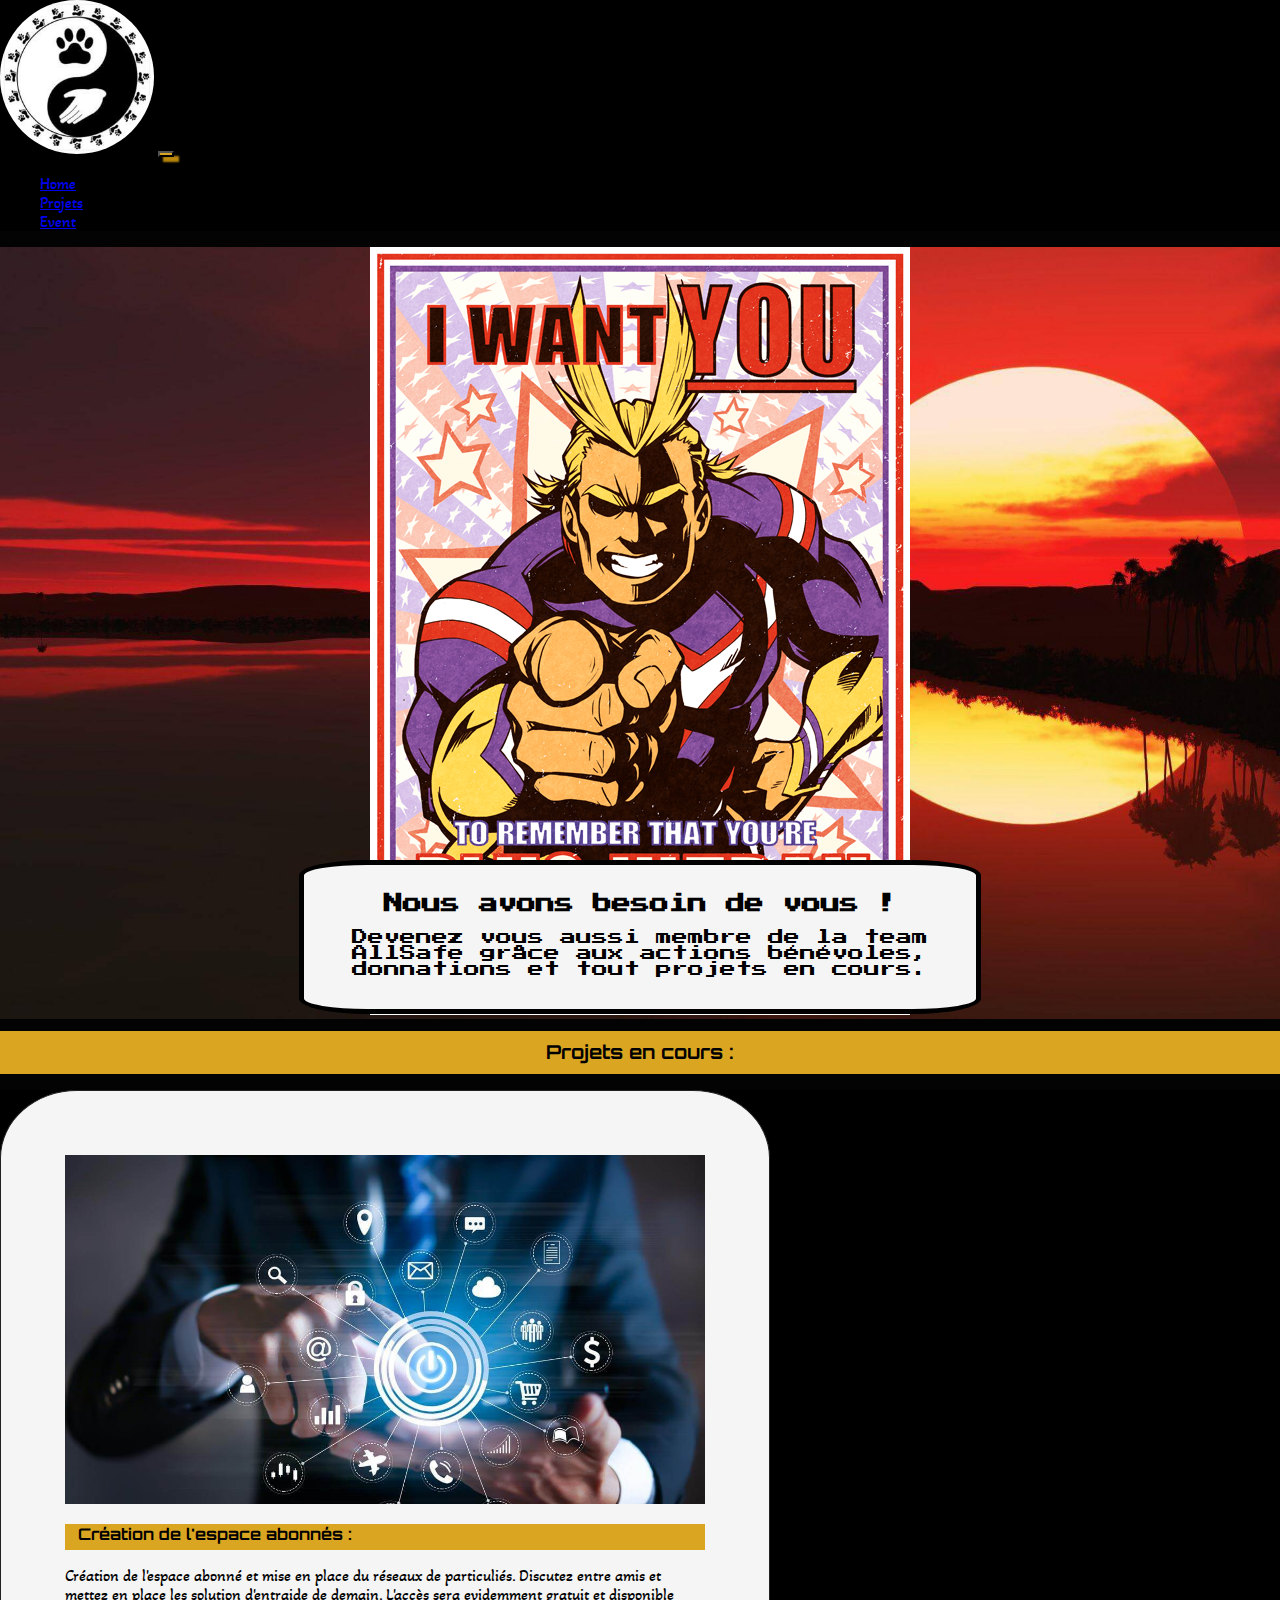
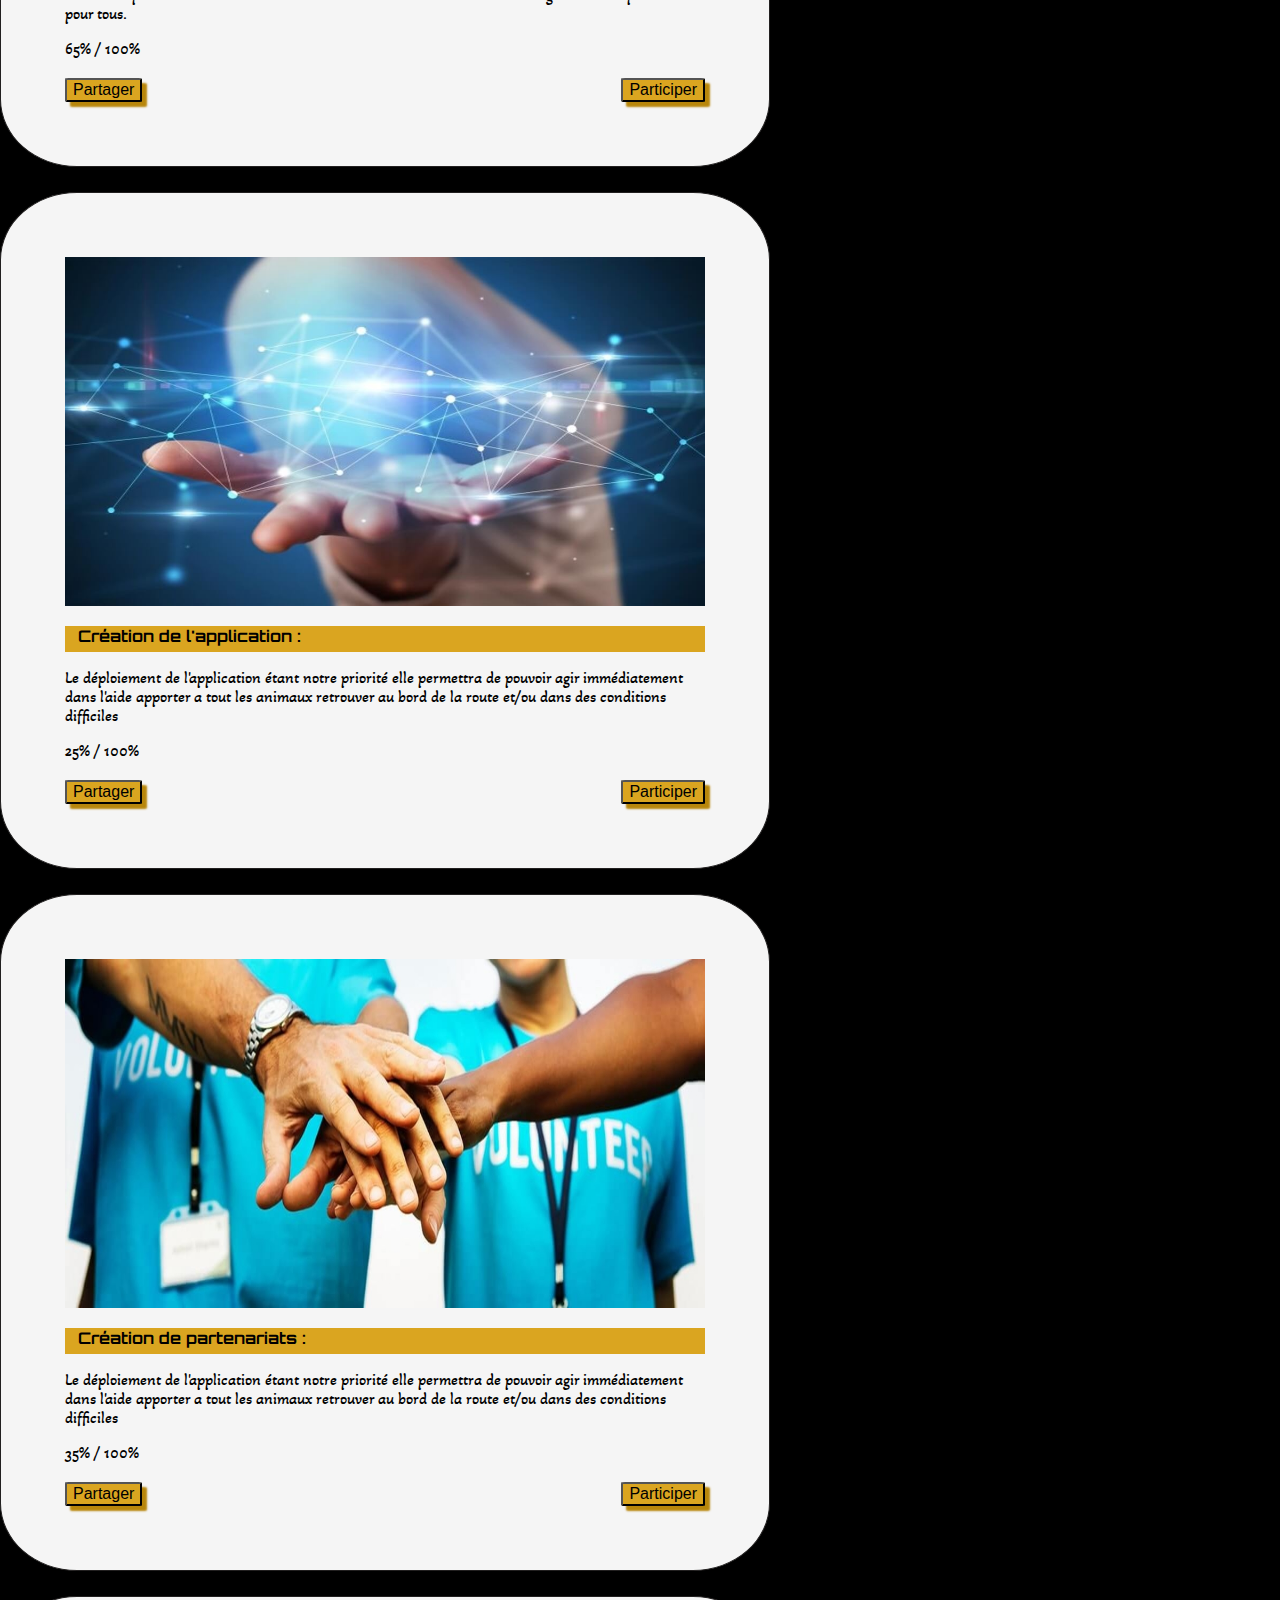
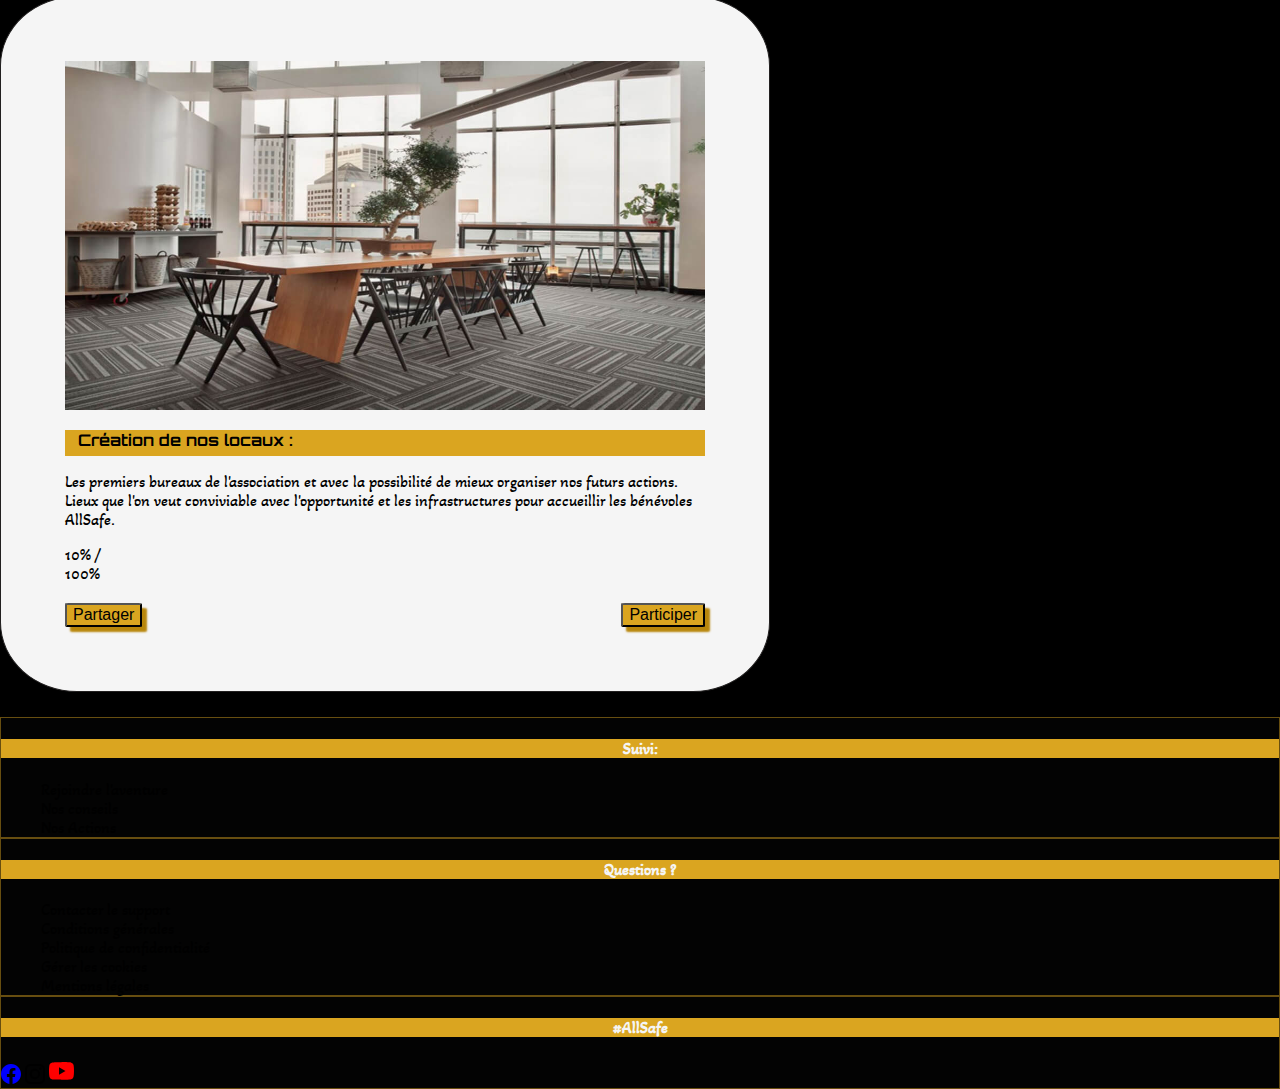
<file: Participation.html>
<!DOCTYPE html>
<html lang="fr">

<head>
    <meta charset="UTF-8">
    <meta http-equiv="X-UA-Compatible" content="IE=edge">
    <meta name="viewport" content="width=device-width, initial-scale=1.0">
    <title>AllSafe Association - Nous rejoindre</title>
    <meta name="description" content="Rejoingnez la team AllSafe et aidez nous a secourir les chiens et chats qu'on a abandonné pour les vacances">
    <link href="https://cdn.jsdelivr.net/npm/bootstrap@5.1.3/dist/css/bootstrap.min.css" rel="stylesheet"
        integrity="sha384-1BmE4kWBq78iYhFldvKuhfTAU6auU8tT94WrHftjDbrCEXSU1oBoqyl2QvZ6jIW3" crossorigin="anonymous">
    <link href="style.css" rel="stylesheet" type="text/css">
</head>
<body>
    <header class="rounded-bottom m-0 p-0">
        <nav class="navbar navbar-dark pt-1 mt-0 navbar-expand-lg rounded-bottom fixed-top navStyle">
            <div class="logo d-flex m-1">
                <img src="img/logo1.jpg" alt="logo" class="rouded-circle">
                <button type="button" class="navbar-toggler m-1" data-bs-toggle="collapse"
                    data-bs-target="#navbarNavDropDown" aria-controls="navbarNavDropDown" aria-expanded="false"
                    aria-label="Toggle navigation">
                    <span class="navbar-toggler-icon"></span>
                </button>
            </div>
            <div class="collapse navbar-collapse" data-target="navbar-collaspe" data-toggle="collapse"
                id="navbarNavDropDown">
                <ul class="navbar-nav  text-center">
                    <li class="nav-item">
                        <a href="index.html" class="nav-link">Home</a>
                    </li>
                    <li class="nav-item">
                        <a href="#" class="nav-link active">Projets</a>
                    </li>
                    <li class="nav-item">
                        <a href="Event.html" class="nav-link">Event</a>
                    </li>
                </ul>
            </div>
        </nav>
    </header>
    <div class="needYou">
        <div >
            <img src="img/allmight.png" alt="allMight">
        </div>
        <div class="speech">
            <h1>Nous avons besoin de vous !</h1>
            <p>Devenez vous aussi membre de la team AllSafe grâce aux actions bénévoles, donnations et tout projets en
                cours.</p>
        </div>
    </div>
    <h2 class="projectTitle">Projets en cours :</h2>
    <main class="projectMain">
        <div class="donationGoal">
            <div class="projectCard">
                <div>
                    <img src="img/link.jpg" alt="linkTheme">
                </div>
                <div>
                    <h3>Création de l'espace abonnés :</h3>
                    <p>Création de l'espace abonné et mise en place du réseaux de particuliés. Discutez
                        entre amis et mettez en place les solution d'entraide de demain. L'accès sera evidemment gratuit
                        et disponible pour tous.
                    </p>
                    <div class="progress">
                        <div role="progressbar"
                            class="progress-bar bg-success progress-bar-striped progress-bar-animated"
                            style="width: 65%" aria-valuenow="65%" aria-valuemin="0%" aria-valuemax="100%">
                            65% / 100%
                        </div>
                    </div>
                    <div class="benevolaButton">
                        <button>Partager</button>
                        <button>Participer</button>
                    </div>
                </div>
            </div>
            <div class="projectCard">
                <div>
                    <img src="img/application.jpg" alt="linkTheme">
                </div>
                <div>
                    <h3>Création de l'application :</h3>
                    <p>Le déploiement de l'application étant notre priorité elle permettra de pouvoir
                        agir immédiatement dans l'aide apporter a tout les animaux retrouver au bord de la route et/ou
                        dans des conditions difficiles
                    </p>
                    <div class="progress">
                        <div role="progressbar"
                            class="progress-bar bg-danger progress-bar-striped progress-bar-animated" style="width: 25%"
                            aria-valuenow="25%" aria-valuemin="0%" aria-valuemax="100%">
                            25% / 100%
                        </div>
                    </div>
                    <div class="benevolaButton">
                        <button>Partager</button>
                        <button>Participer</button>
                    </div>
                </div>
            </div>
            <div class="projectCard">
                <div>
                    <img src="img/association.jpg" alt="linkTheme">
                </div>
                <div>
                    <h3>Création de partenariats :</h3>
                    <p>Le déploiement de l'application étant notre priorité elle permettra de pouvoir
                        agir immédiatement dans l'aide apporter a tout les animaux retrouver au bord de la route et/ou
                        dans des conditions difficiles</p>
                    <div class="progress">
                        <div role="progressbar"
                            class="progress-bar bg-warning progress-bar-striped progress-bar-animated"
                            style="width: 35%" aria-valuenow="35%" aria-valuemin="0%" aria-valuemax="100%">
                            35% / 100%
                        </div>
                    </div>
                    <div class="benevolaButton">
                        <button>Partager</button>
                        <button>Participer</button>
                    </div>
                </div>
            </div>
            <div class="projectCard">
                <div>
                    <img src="img/bureaux.jpg" alt="bureaux">
                </div>
                <div>
                    <h3>Création de nos locaux :</h3>
                    <p>Les premiers bureaux de l'association et avec la possibilité de mieux organiser
                        nos futurs actions. Lieux que l'on veut conviviable avec l'opportunité et les infrastructures
                        pour accueillir les bénévoles AllSafe.
                    </p>
                    <div class="progress">
                        <div role="progressbar"
                            class="progress-bar bg-secondary progress-bar-striped progress-bar-animated" style="width: 10%"
                            aria-valuenow="10%" aria-valuemin="0%" aria-valuemax="100%">
                            10% / 100%
                        </div>
                    </div>
                    <div class="benevolaButton">
                        <button>Partager</button>
                        <button>Participer</button>
                    </div>
                </div>
            </div>
        </div>
    </main>
    <footer class="bg-light pt-2 pb-0 d-flex text-center">
        <div class="col-4">
            <h4>Suivi:</h4>
            <ul>
                <li>
                    <a href="#">Rejoindre l'aventure</a>
                </li>
                <li>
                    <a href="#">Nos conseils</a>
                </li>
                <li>
                    <a href="#">Nos Actions</a>
                </li>
            </ul>
        </div>
        <div class="col-4">
            <h4>Questions ?</h4>
            <ul>
                <li>
                    <a href="#">Contacter le support</a>
                </li>
                <li>
                    <a href="#">Conditions générales</a>
                </li>
                <li>
                    <a href="#">Politique de confidentialité</a>
                </li>
                <li>
                    <a href="#">Gérer les cookies</a>
                </li>
                <li>
                    <a href="#">Mentions légales</a>
                </li>
            </ul>
        </div>
        <div class="col-4">
            <h4>#AllSafe</h4>
            <a href="#">
                <svg xmlns="http://www.w3.org/2000/svg" width="20" height="20" fill="blue" class="bi bi-facebook" viewBox="0 0 16 16"><path d="M16 8.049c0-4.446-3.582-8.05-8-8.05C3.58 0-.002 3.603-.002 8.05c0 4.017 2.926 7.347 6.75 7.951v-5.625h-2.03V8.05H6.75V6.275c0-2.017 1.195-3.131 3.022-3.131.876 0 1.791.157 1.791.157v1.98h-1.009c-.993 0-1.303.621-1.303 1.258v1.51h2.218l-.354 2.326H9.25V16c3.824-.604 6.75-3.934 6.75-7.951z" /></svg>
            </a>
            <a href="#">
                <svg xmlns="http://www.w3.org/2000/svg" width="20" height="20" fill="currentColor" class="bi bi-instagram" viewBox="0 0 16 16"><path d="M8 0C5.829 0 5.556.01 4.703.048 3.85.088 3.269.222 2.76.42a3.917 3.917 0 0 0-1.417.923A3.927 3.927 0 0 0 .42 2.76C.222 3.268.087 3.85.048 4.7.01 5.555 0 5.827 0 8.001c0 2.172.01 2.444.048 3.297.04.852.174 1.433.372 1.942.205.526.478.972.923 1.417.444.445.89.719 1.416.923.51.198 1.09.333 1.942.372C5.555 15.99 5.827 16 8 16s2.444-.01 3.298-.048c.851-.04 1.434-.174 1.943-.372a3.916 3.916 0 0 0 1.416-.923c.445-.445.718-.891.923-1.417.197-.509.332-1.09.372-1.942C15.99 10.445 16 10.173 16 8s-.01-2.445-.048-3.299c-.04-.851-.175-1.433-.372-1.941a3.926 3.926 0 0 0-.923-1.417A3.911 3.911 0 0 0 13.24.42c-.51-.198-1.092-.333-1.943-.372C10.443.01 10.172 0 7.998 0h.003zm-.717 1.442h.718c2.136 0 2.389.007 3.232.046.78.035 1.204.166 1.486.275.373.145.64.319.92.599.28.28.453.546.598.92.11.281.24.705.275 1.485.039.843.047 1.096.047 3.231s-.008 2.389-.047 3.232c-.035.78-.166 1.203-.275 1.485a2.47 2.47 0 0 1-.599.919c-.28.28-.546.453-.92.598-.28.11-.704.24-1.485.276-.843.038-1.096.047-3.232.047s-2.39-.009-3.233-.047c-.78-.036-1.203-.166-1.485-.276a2.478 2.478 0 0 1-.92-.598 2.48 2.48 0 0 1-.6-.92c-.109-.281-.24-.705-.275-1.485-.038-.843-.046-1.096-.046-3.233 0-2.136.008-2.388.046-3.231.036-.78.166-1.204.276-1.486.145-.373.319-.64.599-.92.28-.28.546-.453.92-.598.282-.11.705-.24 1.485-.276.738-.034 1.024-.044 2.515-.045v.002zm4.988 1.328a.96.96 0 1 0 0 1.92.96.96 0 0 0 0-1.92zm-4.27 1.122a4.109 4.109 0 1 0 0 8.217 4.109 4.109 0 0 0 0-8.217zm0 1.441a2.667 2.667 0 1 1 0 5.334 2.667 2.667 0 0 1 0-5.334z" /></svg>
            </a>
            <a href="#">
                <svg xmlns="http://www.w3.org/2000/svg" width="25" height="25" fill="red" class="bi bi-youtube" viewBox="0 0 16 16"> <path d="M8.051 1.999h.089c.822.003 4.987.033 6.11.335a2.01 2.01 0 0 1 1.415 1.42c.101.38.172.883.22 1.402l.01.104.022.26.008.104c.065.914.073 1.77.074 1.957v.075c-.001.194-.01 1.108-.082 2.06l-.008.105-.009.104c-.05.572-.124 1.14-.235 1.558a2.007 2.007 0 0 1-1.415 1.42c-1.16.312-5.569.334-6.18.335h-.142c-.309 0-1.587-.006-2.927-.052l-.17-.006-.087-.004-.171-.007-.171-.007c-1.11-.049-2.167-.128-2.654-.26a2.007 2.007 0 0 1-1.415-1.419c-.111-.417-.185-.986-.235-1.558L.09 9.82l-.008-.104A31.4 31.4 0 0 1 0 7.68v-.123c.002-.215.01-.958.064-1.778l.007-.103.003-.052.008-.104.022-.26.01-.104c.048-.519.119-1.023.22-1.402a2.007 2.007 0 0 1 1.415-1.42c.487-.13 1.544-.21 2.654-.26l.17-.007.172-.006.086-.003.171-.007A99.788 99.788 0 0 1 7.858 2h.193zM6.4 5.209v4.818l4.157-2.408L6.4 5.209z" /></svg>
            </a>
        </div>
    </footer>
<script src="https://cdn.jsdelivr.net/npm/bootstrap@5.1.3/dist/js/bootstrap.bundle.min.js" integrity="sha384-ka7Sk0Gln4gmtz2MlQnikT1wXgYsOg+OMhuP+IlRH9sENBO0LRn5q+8nbTov4+1p" crossorigin="anonymous"></script>
</body>

</html>
</file>
<file: style.css>
@import url('https://fonts.googleapis.com/css2?family=Akaya+Kanadaka&display=swap');
@import url('https://fonts.googleapis.com/css2?family=Monoton&display=swap');
@import url('https://fonts.googleapis.com/css2?family=Rajdhani:wght@300&display=swap');
@import url('https://fonts.googleapis.com/css2?family=Orbitron&display=swap');
@import url('https://fonts.googleapis.com/css2?family=Press+Start+2P&display=swap');


body {
    width: 100%;
    min-width: 100%;
    height: auto;
    margin: 0;
    padding: 0;
    background-color: rgb(3, 3, 3);
    box-sizing: border-box;
    font-family: 'Akaya Kanadaka', cursive;
}
/* --------------------------- Header --------------------------------*/
header {
    width: 100%;
    height: auto;
    position: relative; 
}


.banner {

     width: 100%;
     padding: 0%;
     margin: 0%;
     height: auto;
     max-height: 25rem;
} 

h1 {
    font-family: 'Akaya Kanadaka', cursive;
    font-size: 5em;
}

h2 {
    font-family: 'Orbitron', cursive;
}

.logo {
    justify-content: space-between;
    width: 100%;
}

@keyframes loop {
    0% { transform: rotate(0deg); }

    100% { transform: rotate(360deg); }
}


.logo > img {
    
    border-radius: 50%;
    max-width: 12%;
    animation: 30s infinite normal running loop;
    height: 20%;
    width: 20%;
}
/* ------------------------------------------------------------------*/

.navStyle {
    background-color: rgba(0, 0, 0, 0.74);
    width: 100%;
}

.intro {
    background-image: url(img/eyes.jpg);
    background-size: cover;
    background-repeat: no-repeat;
    background-position: center;
    color: white;
    font-size: 0.7em;
    font-family: 'Akaya', cursive;
    height: auto;
    text-align: center;
}

.intro h1 {
    color : goldenrod;
    font-family: 'Orbitron', cursive;
}

main{
    width: 100%;
    height: auto;
}
main h2 {
    background-color: goldenrod;
    font-weight: bold;

}

.backForm {
    display: flex;
    flex-direction: column;
    justify-content: center;
    margin-top: 8%;
    margin-left: 3%;
    margin-right: 3%;

}

.formulaire {
    background-color: whitesmoke;
    display: flex;
    flex-direction: column;
}

.formulaire h4 {
    background-color: goldenrod;
    text-align: center;
    font-family: 'Orbitron', cursive;
    font-size: 1.6em;
    padding-bottom: 1%;
    font-weight: bold;
}

label {
    
    display: inline-block;
    width: 90px;
    text-align: right;
    padding: 4%;
  }

.nousRejoindre {
    display: flex;
    justify-content: center;
    padding-bottom: 1%;
}


    
/* ------------------ FOOTER ------------------*/
footer {
    font-size: 0.5em;
}

footer h4 {
    color: whitesmoke;
    text-align: center;
    background-color: goldenrod;
}

footer div {
    border: 1px solid rgba(218, 165, 32, 0.466);
}

footer a {
    text-decoration: none;
    color: black;
}

footer ul {
    margin: 0%;
    list-style-type: none;
    text-align: start;
}

@media  screen and (min-width: 1px) {
    
}


/* --------- Event page -------*/

 .eventContent {
     background-image: url(img/event.jpg);
     background-repeat: no-repeat;
     background-size: cover;
     font-family: 'Akaya Kanadaka', cursive;
     width: 100%;
    }

 .eventContent h1 {
     text-align: center;
     font-family: 'Monoton', cursive;
     font-size: 3em;
     color: goldenrod;
     text-decoration: underline;
 }

 .eventContent h2 {
     font-family: 'Akaya Kanadaka', cursive;
 }

 .eventCards {
    width: 100%;
    height: auto;
    display : flex;
    background-color: rgba(252, 249, 249, 0.8);
    flex-direction: column;
    align-items: center;
    font-size: 1em;
    text-align: center;
    margin-top: 5%;
    padding-bottom: 5%;
 }

 .vitrine {
     display: flex;
     justify-content: space-around;
 }
 
 .cardNumber2 {
    background-image: url(img/summerNight.jpg);
    background-position: center;
    background-repeat: no-repeat;
    background-size: cover;
    color: whitesmoke;
 }
 .cardNumber2 button {
     background-color: whitesmoke;
     border-radius: 5%,
     
 }

 .eventDate {
    align-self: center;
 }

 .eventCards img {
    width: 33%;
    border-radius: 50%;
 }

.eventBuy {
    width: 100%;
    display: flex;
    justify-content: space-around;
}

button {
    background-color: goldenrod;
    border-radius: 5%;
    font-size: 1em;
    box-shadow: 5px 5px 2px darkgoldenrod;
}


/* ---------------- Projets page --------- */ 

.projectTitle {
    background-color: goldenrod;
    color: black;
    font-size: 100%;
    height: 34px;
    margin-top: 2%;
    padding-top: 2%;
    font-weight: bold;
    text-align: center;


}
.needYou {
    display: flex;
    position: relative;
    justify-content: center;
    align-items: flex-end;
    background-image: url(img/sunrise.jpg);
    background-repeat: no-repeat;
    background-size: cover;
    background-position: top;
}

.needYou h1 {
    font-size: 1.2em;
    font-family: 'Press Start 2P', cursive;
}

.needYou img {
    width: 100%;
}

.speech {
    position: absolute;
    border: solid 3px black;
    border-radius: 10%;
    background-color: rgb(245, 245, 245);
    padding: 1em;
    margin-bottom: 5px;
    width: 90%;
    text-align: center;
    font-family: 'Press Start 2P', cursive;
    font-size: 0.6em;
}

.projectMain {
    background-color: black;
}

.projectCard {
    background-color: whitesmoke;
    font-size: 0.7em;
    border: solid 1px rgb(34, 32, 32);
    display: flex;
    flex-direction: column;
    justify-content: space-between;
    padding: 5%;
}

.benevolaButton {
    display: flex;
    justify-content: space-between;
    padding-top: 3%;
}

button {
    color: black;
}


.projectCard img {
    width: 100%;
}

.projectCard h3 {
    background-color: goldenrod;
    font-family: 'Orbitron', cursive;
    font-weight: bold;
    font-size: 1em;
    padding-left: 2%;
    padding-bottom: 1%;
}


/* ---------------------- Responsive ---------------------*/

@media screen and (min-width: 374px) {

    .speech {
        font-size: 0.7em;
        border: solid 5px black;

    }
    
}





@media  screen and (min-width: 767px) {

/* ------------ Home page -----------------*/

    label  {
        width: 20%;
    }
    
    input {
    width: 60%;
    }

    .backForm {
        margin-top: 5%;
        margin-left: 18.3%;
        margin-right: 18.3%;
    
    }

    footer {
        font-size: 1em;
    }

/* ------------ Project Page -------------*/
    .poster {
        width: 40%;
        height: auto;
    }
    .projectTitle {
        margin-top: 1%;
        font-size: 1.2em;
        padding-top: 0.7%;
    }

    .speech {
        font-size: 1em;
        width: 65%;
    }

    .needYou {
        width: 100%;
        
    }

    .donationGoal {
        display: flex;
        flex-direction: row;
        flex-wrap: wrap;
        width: 100%;
    }
    
    .projectCard {
        width: 50%;
        border-radius: 10%;
        font-size: medium;
        margin-bottom: 2%;
    }


    .projectCard h4 {
        font-size: 1.1em;
    }

    .intro {
        font-size: 1em;
    }
}


@media screen and (min-width:1023px) {

/* ---------- Home Page ----------*/
    .intro {
        font-size: 1.4em;
    }

    .card p {
        font-size: 1.4em;
    }

    footer {
        font-size: 1em;
    }

/* ------ Events page ------------*/
    .eventContent {
        padding-left: 2%;
        padding-right: 2%;
        padding-bottom: 2%;
    }

    .eventCards {
        border-radius: 2%;
    }
    .eventCards p {
        font-size: 2em;
    }

    .eventCards button {
        font-size: 1em;
    }

    .eventContent h1 {
        font-size: 4em;
        padding-top: 6%;
    }

/*-------- Project page ---------------*/

    .speech {
        width: 50%;
    }

}


@media screen and (min-width: 1439px) {

/* --------- Events page --------- */


/* -------Project page ------------*/
    .speech  {
        font-size: 1.2em;
        width: 36%;
    }

    .projectTitle {
        padding-top: 0.1%;
        margin-top: 0.5%;
        font-size: 1.4em;
        
    }

    .projectCard {
        font-size: 1.4em;
    }
}
</file>
